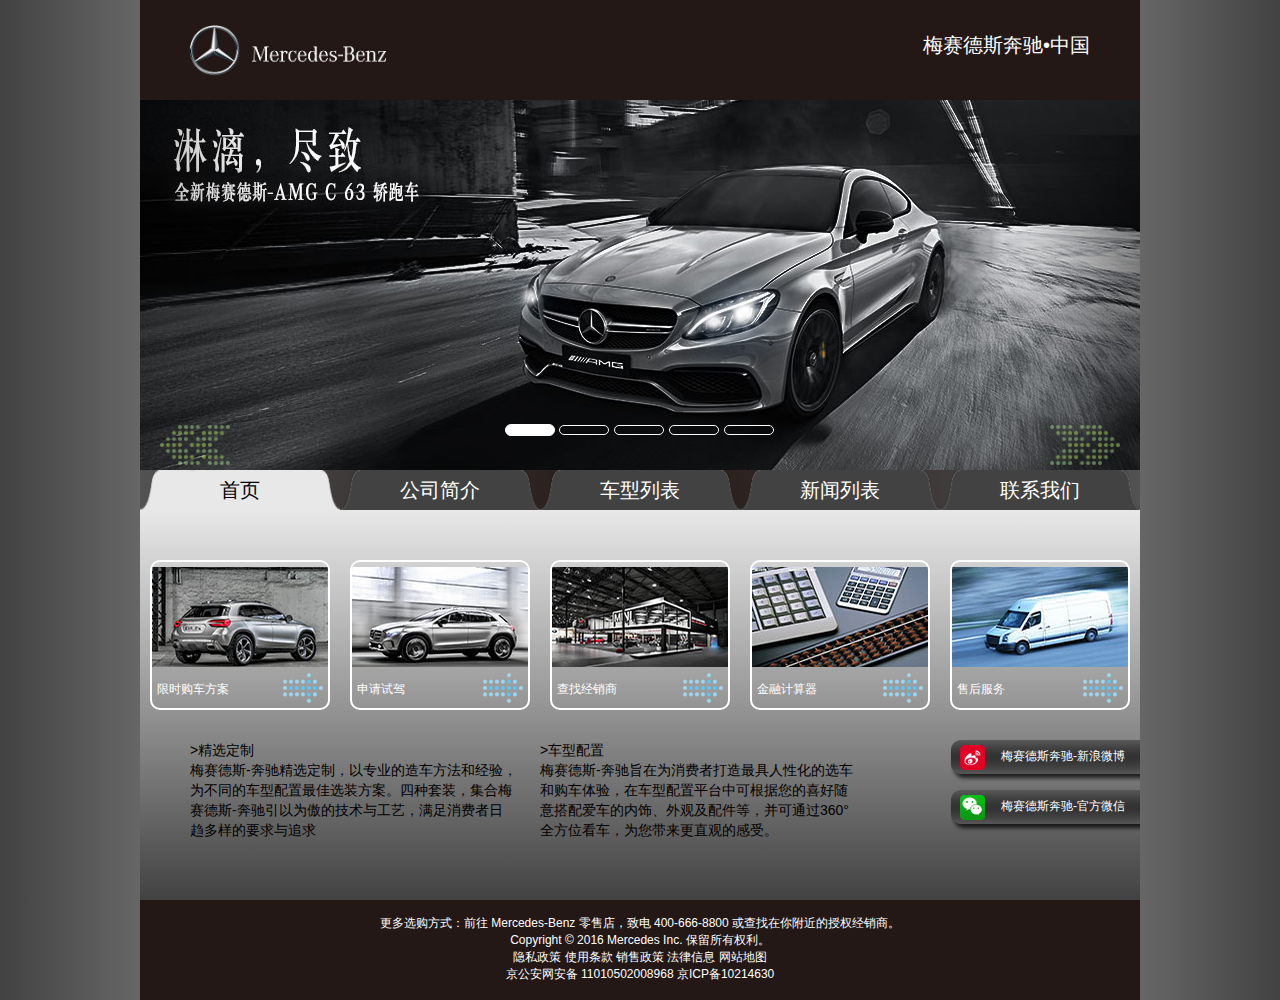
<file: index.html>
<!DOCTYPE html>
<html lang="en">
<head>
	<meta charset="UTF-8">
	<title>index</title>
	<link rel="stylesheet" type="text/css" href="Project1/css/reset.css">
	<script src="Project1/js/jquery.min.js" type="text/javascript" charset="utf-8"></script>
	<script src="Project1/js/bootstrap.min.js" type="text/javascript" charset="utf-8"></script>
	<script src="Project1/js/common.js" type="text/javascript" charset="utf-8"></script>
	<link rel="stylesheet" type="text/css" href="Project1/css/bootstrap.min.css"/>
	<link rel="stylesheet" type="text/css" href="Project1/css/common.css">
	<link rel="stylesheet" type="text/css" href="Project1/css/index.css">
	<style>
		.container{width: 100%;padding: 0;}
		.Mycontainer ul li a{text-decoration: none;}
		.content_index figure a{text-decoration: none;}
	</style>
	<script>
		$(function(){
			$('.main').animate({'opacity':'1'},600);
			$('.pics img').mouseover(function(){
				$(this).stop().animate({'margin-left':'-180px'},600).animate({'margin-left':'0px'},600);
			});
		});
	</script>
</head>
<body>
	<div class="main">
		<header><img src="Project1/imgs/logo/Logo.jpg"><h1>梅赛德斯奔驰•中国</h1></header>
		<div class="container">
			<div id="myCarousel" class="carousel slide" data-ride="carousel" data-interval="5000">
				<ol class="carousel-indicators">
					<li data-target="#myCarousel" data-slide-to="0" class="active"></li>
					<li data-target="#myCarousel" data-slide-to="1"></li>
					<li data-target="#myCarousel" data-slide-to="2"></li>
					<li data-target="#myCarousel" data-slide-to="3"></li>
					<li data-target="#myCarousel" data-slide-to="4"></li>
				</ol>
				<div class="carousel-inner">
					<div class="item active"><img src="Project1/imgs/main/pic1.jpg" alt="" />	
					</div>
					<div class="item"><img src="Project1/imgs/main/pic2.jpg" alt="" /></div>
					<div class="item"><img src="Project1/imgs/main/pic3.jpg" alt="" /></div>
					<div class="item"><img src="Project1/imgs/main/pic4.jpg" alt="" /></div>
					<div class="item"><img src="Project1/imgs/main/pic5.jpg" alt="" /></div>
				</div>
				<a class="carousel-control left" data-slide="prev" href="#myCarousel">
					<span id="span-l"></span>	
				</a>
				<a class="carousel-control right" data-slide="next" href="#myCarousel">
					<span id="span-r"></span>
				</a>
		</div>
	</div>
		<div class="Mycontainer">
			<ul>
				<li class="active"><a href="#">首页</a></li>
				<li><a href="Project1/html/about.html">公司简介</a></li>
				<li><a href="Project1/html/cars.html">车型列表</a></li>
				<li><a href="Project1/html/news.html">新闻列表</a></li>
				<li><a href="Project1/html/contact.html">联系我们</a></li>
			</ul>
			<div class="content_index">
				<div class="pics"><img src="Project1/imgs/main/Tab_Pic1.jpg">
					<p>限时购车方案</p>
					<span></span>
				</div>
				<div class="pics"><img src="Project1/imgs/main/Tab_Pic2.jpg">
					<p>申请试驾</p>
					<span></span>
				</div>
				<div class="pics"><img src="Project1/imgs/main/Tab_Pic3.jpg">
					<p>查找经销商</p>
					<span></span>
				</div>
				<div class="pics"><img src="Project1/imgs/main/Tab_Pic4.jpg">
					<p>金融计算器</p>
					<span></span>
				</div>
				<div class="pics"><img src="Project1/imgs/main/Tab_Pic5.jpg">
					<p>售后服务</p>
					<span></span>
				</div>
				<article>
					>精选定制<br>
					梅赛德斯-奔驰精选定制，以专业的造车方法和经验，<br>
					为不同的车型配置最佳选装方案。四种套装，集合梅<br>
					赛德斯-奔驰引以为傲的技术与工艺，满足消费者日<br>
					趋多样的要求与追求
				</article>
				<article>
					>车型配置<br>
					梅赛德斯-奔驰旨在为消费者打造最具人性化的选车<br>
					和购车体验，在车型配置平台中可根据您的喜好随<br>
					意搭配爱车的内饰、外观及配件等，并可通过360°<br>
					全方位看车，为您带来更直观的感受。
				</article>
				<figure><img src="Project1/imgs/logo/weibo.png"><a href="#">梅赛德斯奔驰-新浪微博</a></figure>
				<figure><img src="Project1/imgs/logo/weixin.png"><a href="#">梅赛德斯奔驰-官方微信</a></figure>
			</div>
		</div>
		<footer>
			更多选购方式：前往 Mercedes-Benz 零售店，致电 400-666-8800 或查找在你附近的授权经销商。<br>
						Copyright © 2016 Mercedes Inc. 保留所有权利。<br>
						隐私政策 使用条款 销售政策 法律信息 网站地图<br> 
						京公安网安备 11010502008968 京ICP备10214630
		</footer>
	</div>
</body>
</html>
</file>
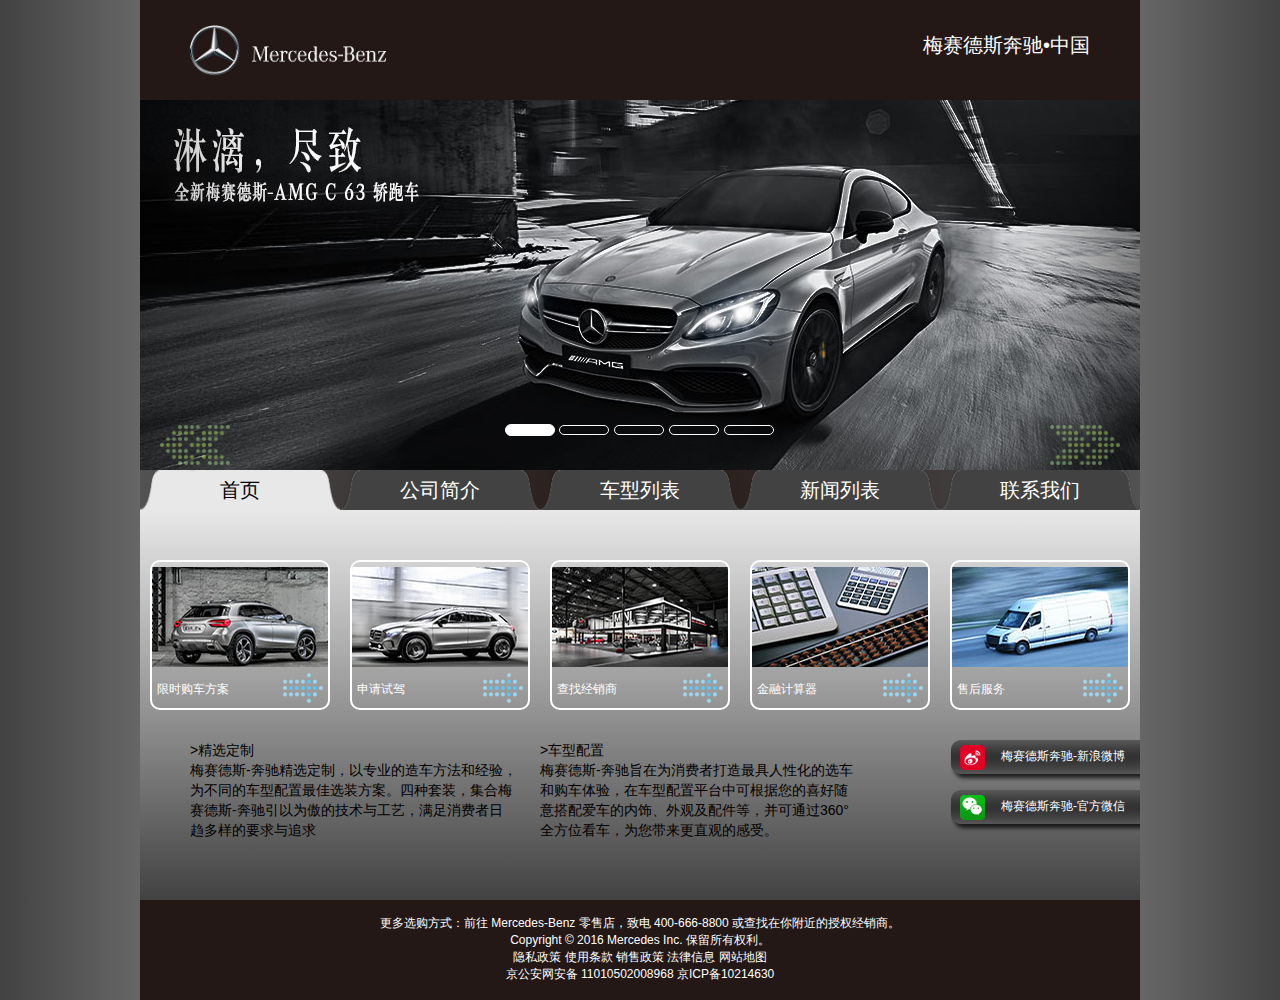
<file: Project1/html/index.html>
<!DOCTYPE html>
<html lang="en">
<head>
	<meta charset="UTF-8">
	<title>index</title>
	<link rel="stylesheet" type="text/css" href="../css/reset.css">
	<script src="../js/jquery.min.js" type="text/javascript" charset="utf-8"></script>
	<script src="../js/bootstrap.min.js" type="text/javascript" charset="utf-8"></script>
	<script src="../js/common.js" type="text/javascript" charset="utf-8"></script>
	<link rel="stylesheet" type="text/css" href="../css/bootstrap.min.css"/>
	<link rel="stylesheet" type="text/css" href="../css/common.css">
	<link rel="stylesheet" type="text/css" href="../css/index.css">
	<style>
		.container{width: 100%;padding: 0;}
		.Mycontainer ul li a{text-decoration: none;}
		.content_index figure a{text-decoration: none;}
	</style>
	<script>
		$(function(){
			$('.main').animate({'opacity':'1'},600);
			$('.pics img').mouseover(function(){
				$(this).stop().animate({'margin-left':'-180px'},600).animate({'margin-left':'0px'},600);
			});
		});
	</script>
</head>
<body>
	<div class="main">
		<header><img src="../imgs/logo/Logo.jpg"><h1>梅赛德斯奔驰•中国</h1></header>
		<div class="container">
			<div id="myCarousel" class="carousel slide" data-ride="carousel" data-interval="5000">
				<ol class="carousel-indicators">
					<li data-target="#myCarousel" data-slide-to="0" class="active"></li>
					<li data-target="#myCarousel" data-slide-to="1"></li>
					<li data-target="#myCarousel" data-slide-to="2"></li>
					<li data-target="#myCarousel" data-slide-to="3"></li>
					<li data-target="#myCarousel" data-slide-to="4"></li>
				</ol>
				<div class="carousel-inner">
					<div class="item active"><img src="../imgs/main/pic1.jpg" alt="" />	
					</div>
					<div class="item"><img src="../imgs/main/pic2.jpg" alt="" /></div>
					<div class="item"><img src="../imgs/main/pic3.jpg" alt="" /></div>
					<div class="item"><img src="../imgs/main/pic4.jpg" alt="" /></div>
					<div class="item"><img src="../imgs/main/pic5.jpg" alt="" /></div>
				</div>
				<a class="carousel-control left" data-slide="prev" href="#myCarousel">
					<span id="span-l"></span>	
				</a>
				<a class="carousel-control right" data-slide="next" href="#myCarousel">
					<span id="span-r"></span>
				</a>
		</div>
	</div>
		<div class="Mycontainer">
			<ul>
				<li class="active"><a href="index.html">首页</a></li>
				<li><a href="about.html">公司简介</a></li>
				<li><a href="cars.html">车型列表</a></li>
				<li><a href="news.html">新闻列表</a></li>
				<li><a href="contact.html">联系我们</a></li>
			</ul>
			<div class="content_index">
				<div class="pics"><img src="../imgs/main/Tab_Pic1.jpg">
					<p>限时购车方案</p>
					<span></span>
				</div>
				<div class="pics"><img src="../imgs/main/Tab_Pic2.jpg">
					<p>申请试驾</p>
					<span></span>
				</div>
				<div class="pics"><img src="../imgs/main/Tab_Pic3.jpg">
					<p>查找经销商</p>
					<span></span>
				</div>
				<div class="pics"><img src="../imgs/main/Tab_Pic4.jpg">
					<p>金融计算器</p>
					<span></span>
				</div>
				<div class="pics"><img src="../imgs/main/Tab_Pic5.jpg">
					<p>售后服务</p>
					<span></span>
				</div>
				<article>
					>精选定制<br>
					梅赛德斯-奔驰精选定制，以专业的造车方法和经验，<br>
					为不同的车型配置最佳选装方案。四种套装，集合梅<br>
					赛德斯-奔驰引以为傲的技术与工艺，满足消费者日<br>
					趋多样的要求与追求
				</article>
				<article>
					>车型配置<br>
					梅赛德斯-奔驰旨在为消费者打造最具人性化的选车<br>
					和购车体验，在车型配置平台中可根据您的喜好随<br>
					意搭配爱车的内饰、外观及配件等，并可通过360°<br>
					全方位看车，为您带来更直观的感受。
				</article>
				<figure><img src="../imgs/logo/weibo.png"><a href="#">梅赛德斯奔驰-新浪微博</a></figure>
				<figure><img src="../imgs/logo/weixin.png"><a href="#">梅赛德斯奔驰-官方微信</a></figure>
			</div>
		</div>
		<footer>
			更多选购方式：前往 Mercedes-Benz 零售店，致电 400-666-8800 或查找在你附近的授权经销商。<br>
						Copyright © 2016 Mercedes Inc. 保留所有权利。<br>
						隐私政策 使用条款 销售政策 法律信息 网站地图<br> 
						京公安网安备 11010502008968 京ICP备10214630
		</footer>
	</div>
</body>
</html>
</file>
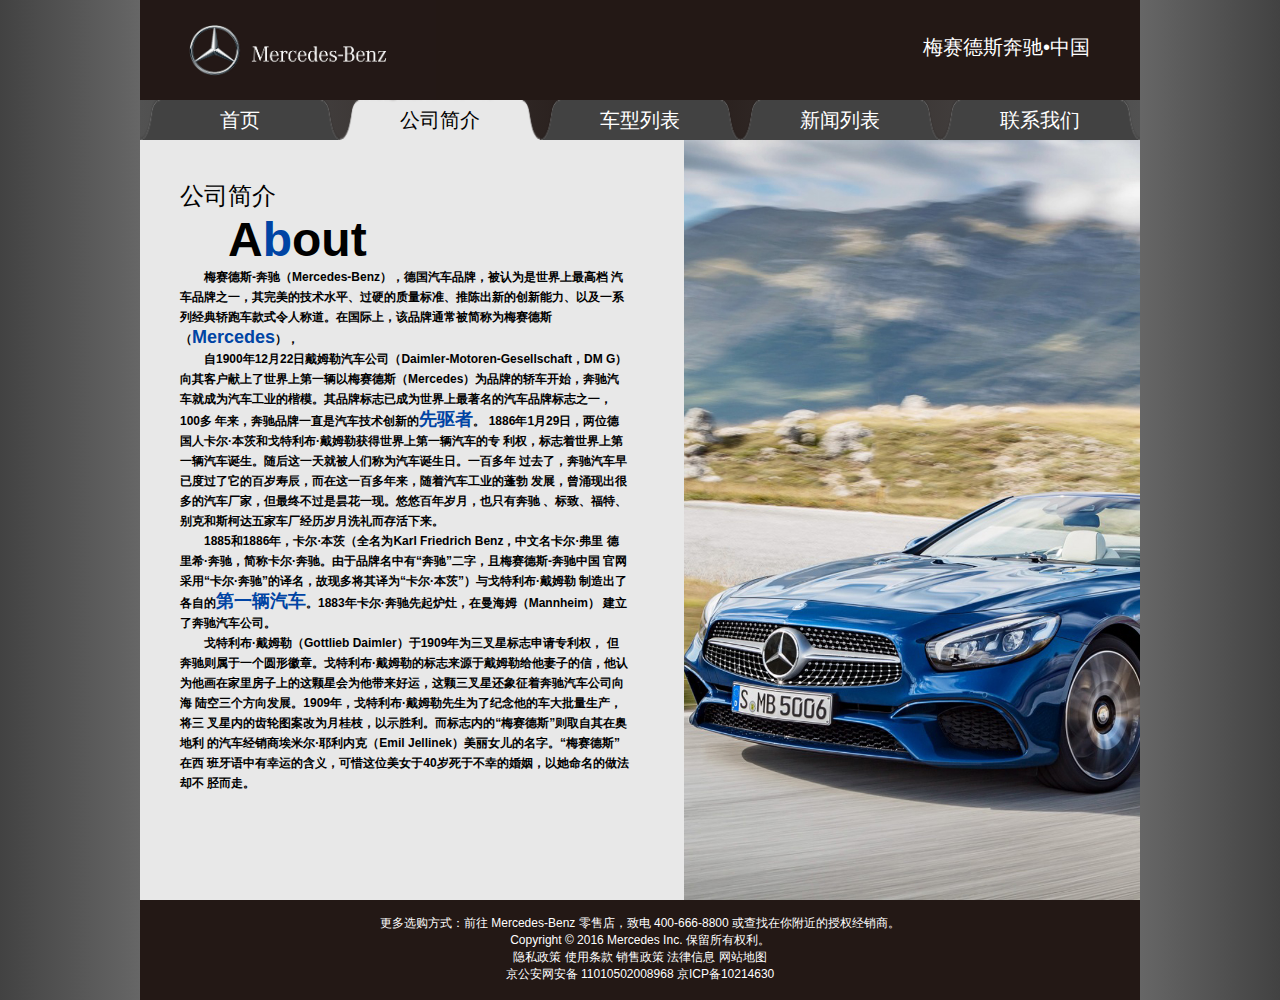
<file: Project1/html/about.html>
<!DOCTYPE html>
<html lang="en">
<head>
	<meta charset="UTF-8">
	<title>about</title>
	<link rel="stylesheet" type="text/css" href="../css/reset.css">
	<link rel="stylesheet" type="text/css" href="../css/common.css">
	<link rel="stylesheet" type="text/css" href="../css/about.css">
	<script src="../js/jquery.min.js" type="text/javascript" charset="utf-8"></script>
	<script src="../js/common.js" type="text/javascript"></script>
	<style type="text/css">
		.Mycontainer{width: 100%;position: absolute;top: 100px;z-index: 100;}
	</style>
</head>
<body>
	<div class="main">
		<header><img src="../imgs/logo/Logo.jpg"><h1>梅赛德斯奔驰•中国</h1></header>
		<div class="Mycontainer">
			<ul>
				<li><a href="index.html">首页</a></li>
				<li class="active"><a href="about.html">公司简介</a></li>
				<li><a href="cars.html">车型列表</a></li>
				<li><a href="news.html">新闻列表</a></li>
				<li><a href="contact.html">联系我们</a></li>
			</ul>
			<div id="about_content">
				<article class="left">
					<h2>公司简介</h2>
					<h1>A<span>b</span>out</h1>
					<p>
						梅赛德斯-奔驰（Mercedes-Benz），德国汽车品牌，被认为是世界上最高档
					汽车品牌之一，其完美的技术水平、过硬的质量标准、推陈出新的创新能力、以及一系
					列经典轿跑车款式令人称道。在国际上，该品牌通常被简称为梅赛德斯
					（<b>Mercedes</b>），</p>
					<p>自1900年12月22日戴姆勒汽车公司（Daimler-Motoren-Gesellschaft，DM
					G）向其客户献上了世界上第一辆以梅赛德斯（Mercedes）为品牌的轿车开始，奔驰汽
					车就成为汽车工业的楷模。其品牌标志已成为世界上最著名的汽车品牌标志之一，100多
					年来，奔驰品牌一直是汽车技术创新的<b>先驱者</b>。
					1886年1月29日，两位德国人卡尔·本茨和戈特利布·戴姆勒获得世界上第一辆汽车的专
					利权，标志着世界上第一辆汽车诞生。随后这一天就被人们称为汽车诞生日。一百多年
					过去了，奔驰汽车早已度过了它的百岁寿辰，而在这一百多年来，随着汽车工业的蓬勃
					发展，曾涌现出很多的汽车厂家，但最终不过是昙花一现。悠悠百年岁月，也只有奔驰
					、标致、福特、别克和斯柯达五家车厂经历岁月洗礼而存活下来。</p>
					<p>	1885和1886年，卡尔·本茨（全名为Karl Friedrich Benz，中文名卡尔·弗里
					德里希·奔驰，简称卡尔·奔驰。由于品牌名中有“奔驰”二字，且梅赛德斯-奔驰中国
					官网采用“卡尔·奔驰”的译名，故现多将其译为“卡尔·本茨”）与戈特利布·戴姆勒
					制造出了各自的<b>第一辆汽车</b>。1883年卡尔·奔驰先起炉灶，在曼海姆（Mannheim）
					建立了奔驰汽车公司。</p>
					<p>	戈特利布·戴姆勒（Gottlieb Daimler）于1909年为三叉星标志申请专利权，
					但奔驰则属于一个圆形徽章。戈特利布·戴姆勒的标志来源于戴姆勒给他妻子的信，他认
					为他画在家里房子上的这颗星会为他带来好运，这颗三叉星还象征着奔驰汽车公司向海
					陆空三个方向发展。1909年，戈特利布·戴姆勒先生为了纪念他的车大批量生产，将三
					叉星内的齿轮图案改为月桂枝，以示胜利。而标志内的“梅赛德斯”则取自其在奥地利
					的汽车经销商埃米尔·耶利内克（Emil Jellinek）美丽女儿的名字。“梅赛德斯”在西
					班牙语中有幸运的含义，可惜这位美女于40岁死于不幸的婚姻，以她命名的做法却不
					胫而走。
					</p>
				</article>
				<img src="../imgs/公司简介.jpg">
			</div>
		</div>
		<footer>
			更多选购方式：前往 Mercedes-Benz 零售店，致电 400-666-8800 或查找在你附近的授权经销商。<br>
						Copyright © 2016 Mercedes Inc. 保留所有权利。<br>
						隐私政策 使用条款 销售政策 法律信息 网站地图<br> 
						京公安网安备 11010502008968 京ICP备10214630
		</footer>
	</div>
</body>
</html>
</file>
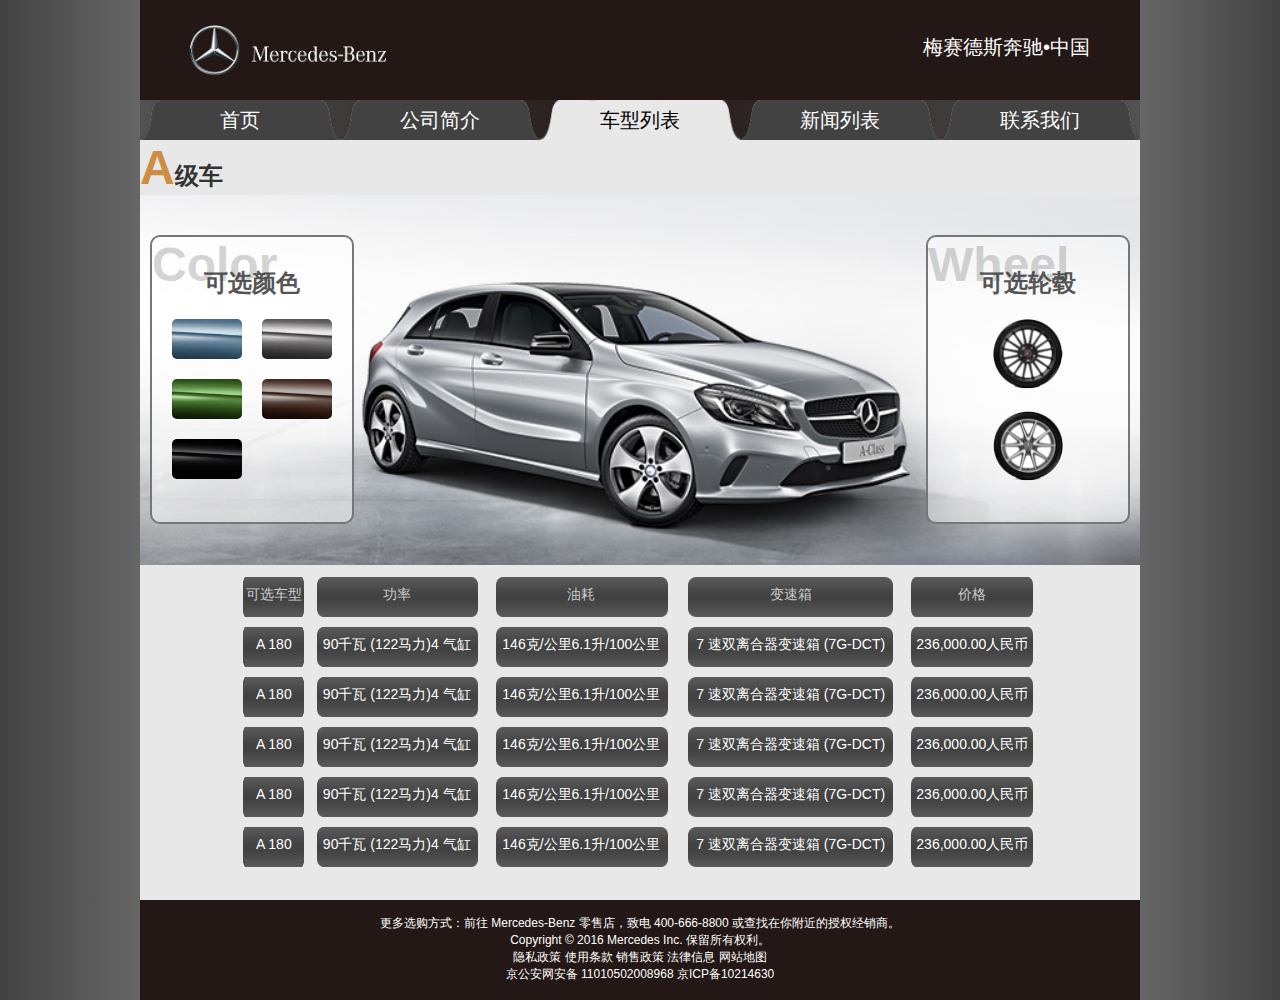
<file: Project1/html/car1.html>
<!DOCTYPE html>
<html lang="en">
<head>
	<meta charset="UTF-8">
	<title>cars-detail</title>
	<link rel="stylesheet" type="text/css" href="../css/reset.css">
	<link rel="stylesheet" type="text/css" href="../css/common.css">
	<link rel="stylesheet" type="text/css" href="../css/car1.css">
	<script src="../js/jquery.min.js" type="text/javascript" charset="utf-8"></script>
	<script src="../js/common.js" type="text/javascript"></script>
	<style type="text/css">
		.Mycontainer{width: 100%;position: absolute;top: 100px;z-index: 100;}
	</style>
	<style>
		.car{background-image: url(../imgs/product/product1.jpg);}
	</style>
</head>
<body>
	<div class="main">
		<header><img src="../imgs/logo/Logo.jpg"><h1>梅赛德斯奔驰•中国</h1></header>
		<div class="Mycontainer">
			<ul>
				<li><a href="index.html">首页</a></li>
				<li><a href="about.html">公司简介</a></li>
				<li class="active"><a href="cars.html">车型列表</a></li>
				<li><a href="news.html">新闻列表</a></li>
				<li><a href="contact.html">联系我们</a></li>
			</ul>
			<div class="content">
				<h1>A<b>级车</b></h1>
				<div class="car">
					<div class="left">
						<h2>Color</h2>
						<h3>可选颜色</h3>
						<img src="../imgs/product color/color1.jpg" alt="">
						<img src="../imgs/product color/color2.jpg" alt="">
						<img src="../imgs/product color/color3.jpg" alt="">
						<img src="../imgs/product color/color4.jpg" alt="">
						<img src="../imgs/product color/color5.jpg" alt="">
					</div>
					<div class="right">
						<h2>Wheel</h2>
						<h3>可选轮毂</h3>
						<img src="../imgs/product color/轮胎1.png">
						<img src="../imgs/product color/轮胎2.png">
					</div>
				</div>
				<table>
					<tr>
						<th>可选车型</th><th>功率</th><th>油耗</th><th>变速箱</th><th>价格</th>
					</tr>
					<tr>
						<td>A 180</td>
						<td>90千瓦 (122马力)4 气缸</td>
						<td>146克/公里6.1升/100公里</td>
						<td>7 速双离合器变速箱 (7G-DCT)</td>
						<td>236,000.00人民币</td>
					</tr>
					<tr>
						<td>A 180</td>
						<td>90千瓦 (122马力)4 气缸</td>
						<td>146克/公里6.1升/100公里</td>
						<td>7 速双离合器变速箱 (7G-DCT)</td>
						<td>236,000.00人民币</td>
					</tr>
					<tr>
						<td>A 180</td>
						<td>90千瓦 (122马力)4 气缸</td>
						<td>146克/公里6.1升/100公里</td>
						<td>7 速双离合器变速箱 (7G-DCT)</td>
						<td>236,000.00人民币</td>
					</tr>
					<tr>
						<td>A 180</td>
						<td>90千瓦 (122马力)4 气缸</td>
						<td>146克/公里6.1升/100公里</td>
						<td>7 速双离合器变速箱 (7G-DCT)</td>
						<td>236,000.00人民币</td>
					</tr>
					<tr>
						<td>A 180</td>
						<td>90千瓦 (122马力)4 气缸</td>
						<td>146克/公里6.1升/100公里</td>
						<td>7 速双离合器变速箱 (7G-DCT)</td>
						<td>236,000.00人民币</td>
					</tr>
				</table>
			</div>
		</div>
		<footer>
			更多选购方式：前往 Mercedes-Benz 零售店，致电 400-666-8800 或查找在你附近的授权经销商。<br>
						Copyright © 2016 Mercedes Inc. 保留所有权利。<br>
						隐私政策 使用条款 销售政策 法律信息 网站地图<br> 
						京公安网安备 11010502008968 京ICP备10214630
		</footer>
	</div>
</body>
</html>
</file>
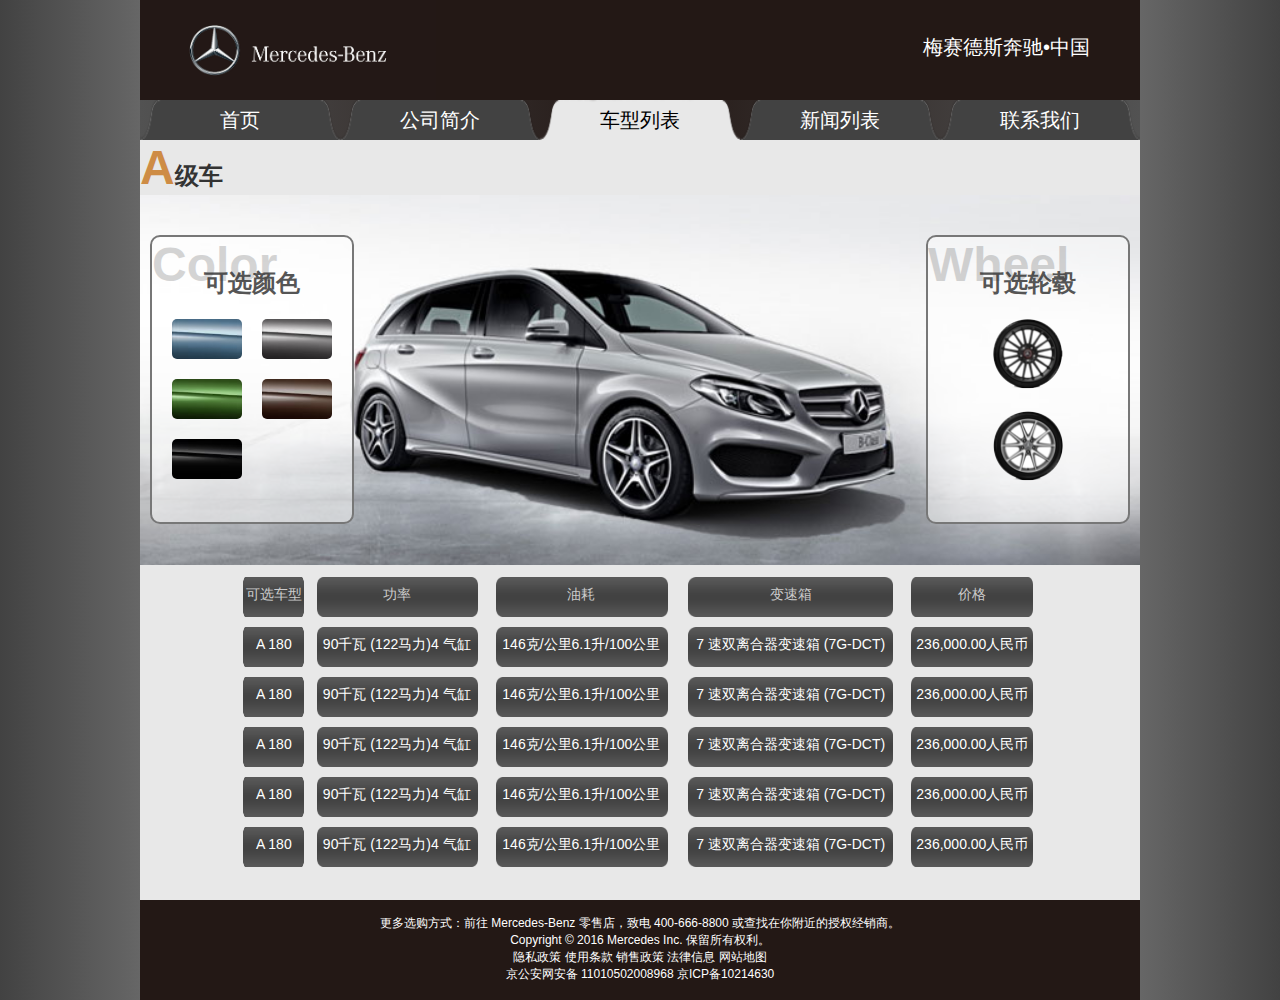
<file: Project1/html/car2.html>
<!DOCTYPE html>
<html lang="en">
<head>
	<meta charset="UTF-8">
	<title>cars-detail</title>
	<link rel="stylesheet" type="text/css" href="../css/reset.css">
	<link rel="stylesheet" type="text/css" href="../css/common.css">
	<link rel="stylesheet" type="text/css" href="../css/car1.css">
	<script src="../js/jquery.min.js" type="text/javascript" charset="utf-8"></script>
	<script src="../js/common.js" type="text/javascript"></script>
	<style type="text/css">
		.Mycontainer{width: 100%;position: absolute;top: 100px;z-index: 100;}
	</style>
	<style>
		.car{background-image: url(../imgs/product/product2.jpg);}
	</style>
</head>
<body>
	<div class="main">
		<header><img src="../imgs/logo/Logo.jpg"><h1>梅赛德斯奔驰•中国</h1></header>
		<div class="Mycontainer">
			<ul>
				<li><a href="index.html">首页</a></li>
				<li><a href="about.html">公司简介</a></li>
				<li class="active"><a href="cars.html">车型列表</a></li>
				<li><a href="news.html">新闻列表</a></li>
				<li><a href="contact.html">联系我们</a></li>
			</ul>
			<div class="content">
				<h1>A<b>级车</b></h1>
				<div class="car">
					<div class="left">
						<h2>Color</h2>
						<h3>可选颜色</h3>
						<img src="../imgs/product color/color1.jpg" alt="">
						<img src="../imgs/product color/color2.jpg" alt="">
						<img src="../imgs/product color/color3.jpg" alt="">
						<img src="../imgs/product color/color4.jpg" alt="">
						<img src="../imgs/product color/color5.jpg" alt="">
					</div>
					<div class="right">
						<h2>Wheel</h2>
						<h3>可选轮毂</h3>
						<img src="../imgs/product color/轮胎1.png">
						<img src="../imgs/product color/轮胎2.png">
					</div>
				</div>
				<table>
					<tr>
						<th>可选车型</th><th>功率</th><th>油耗</th><th>变速箱</th><th>价格</th>
					</tr>
					<tr>
						<td>A 180</td>
						<td>90千瓦 (122马力)4 气缸</td>
						<td>146克/公里6.1升/100公里</td>
						<td>7 速双离合器变速箱 (7G-DCT)</td>
						<td>236,000.00人民币</td>
					</tr>
					<tr>
						<td>A 180</td>
						<td>90千瓦 (122马力)4 气缸</td>
						<td>146克/公里6.1升/100公里</td>
						<td>7 速双离合器变速箱 (7G-DCT)</td>
						<td>236,000.00人民币</td>
					</tr>
					<tr>
						<td>A 180</td>
						<td>90千瓦 (122马力)4 气缸</td>
						<td>146克/公里6.1升/100公里</td>
						<td>7 速双离合器变速箱 (7G-DCT)</td>
						<td>236,000.00人民币</td>
					</tr>
					<tr>
						<td>A 180</td>
						<td>90千瓦 (122马力)4 气缸</td>
						<td>146克/公里6.1升/100公里</td>
						<td>7 速双离合器变速箱 (7G-DCT)</td>
						<td>236,000.00人民币</td>
					</tr>
					<tr>
						<td>A 180</td>
						<td>90千瓦 (122马力)4 气缸</td>
						<td>146克/公里6.1升/100公里</td>
						<td>7 速双离合器变速箱 (7G-DCT)</td>
						<td>236,000.00人民币</td>
					</tr>
				</table>
			</div>
		</div>
		<footer>
			更多选购方式：前往 Mercedes-Benz 零售店，致电 400-666-8800 或查找在你附近的授权经销商。<br>
						Copyright © 2016 Mercedes Inc. 保留所有权利。<br>
						隐私政策 使用条款 销售政策 法律信息 网站地图<br> 
						京公安网安备 11010502008968 京ICP备10214630
		</footer>
	</div>
</body>
</html>
</file>
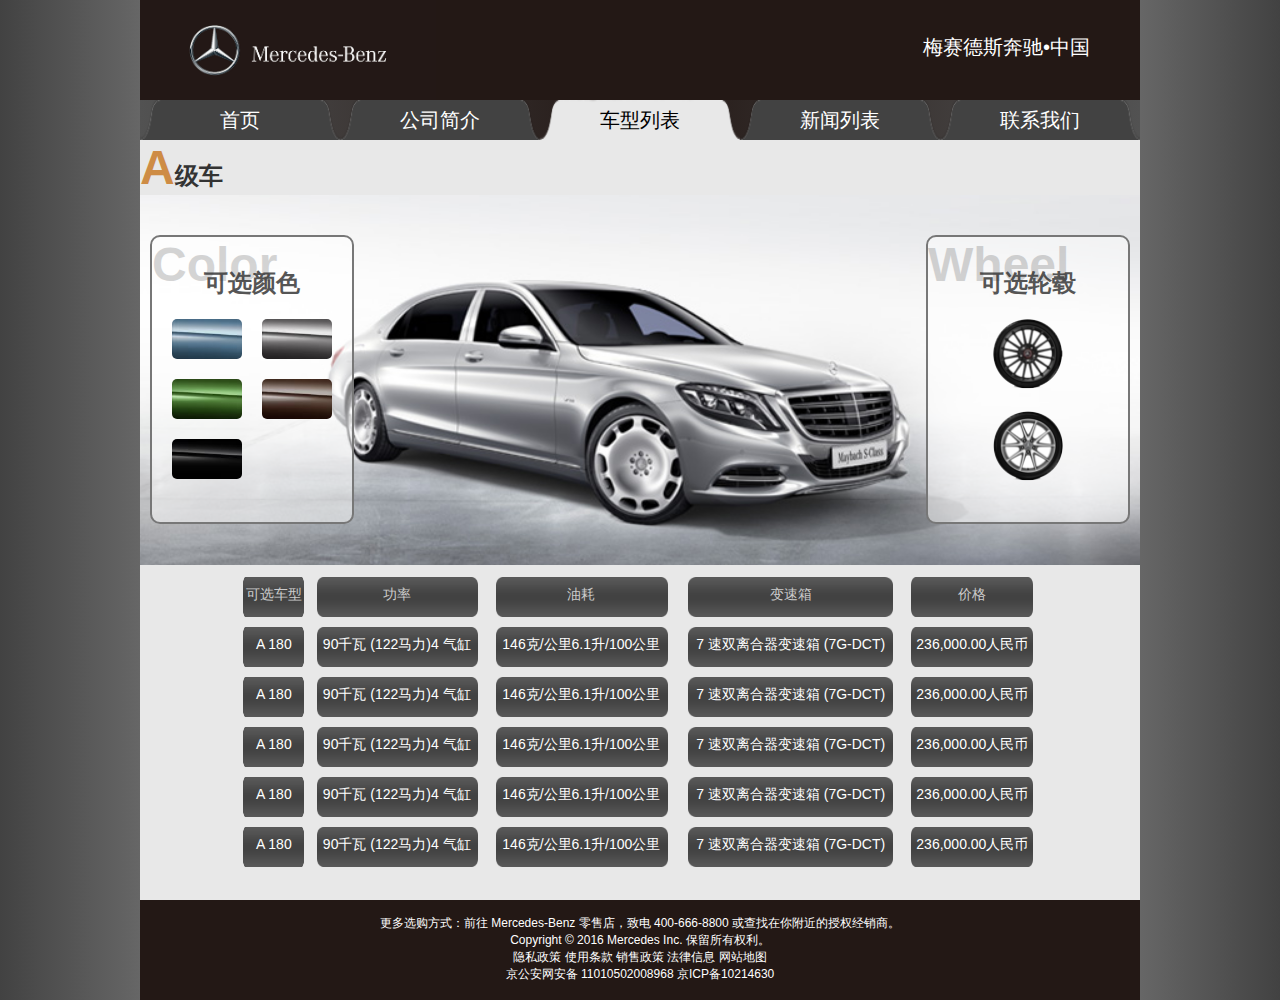
<file: Project1/html/car3.html>
<!DOCTYPE html>
<html lang="en">
<head>
	<meta charset="UTF-8">
	<title>cars-detail</title>
	<link rel="stylesheet" type="text/css" href="../css/reset.css">
	<link rel="stylesheet" type="text/css" href="../css/common.css">
	<link rel="stylesheet" type="text/css" href="../css/car1.css">
	<script src="../js/jquery.min.js" type="text/javascript" charset="utf-8"></script>
	<script src="../js/common.js" type="text/javascript"></script>
	<style type="text/css">
		.Mycontainer{width: 100%;position: absolute;top: 100px;z-index: 100;}
	</style>
	<style>
		.car{background-image: url(../imgs/product/product3.jpg);}
	</style>
</head>
<body>
	<div class="main">
		<header><img src="../imgs/logo/Logo.jpg"><h1>梅赛德斯奔驰•中国</h1></header>
		<div class="Mycontainer">
			<ul>
				<li><a href="index.html">首页</a></li>
				<li><a href="about.html">公司简介</a></li>
				<li class="active"><a href="cars.html">车型列表</a></li>
				<li><a href="news.html">新闻列表</a></li>
				<li><a href="contact.html">联系我们</a></li>
			</ul>
			<div class="content">
				<h1>A<b>级车</b></h1>
				<div class="car">
					<div class="left">
						<h2>Color</h2>
						<h3>可选颜色</h3>
						<img src="../imgs/product color/color1.jpg" alt="">
						<img src="../imgs/product color/color2.jpg" alt="">
						<img src="../imgs/product color/color3.jpg" alt="">
						<img src="../imgs/product color/color4.jpg" alt="">
						<img src="../imgs/product color/color5.jpg" alt="">
					</div>
					<div class="right">
						<h2>Wheel</h2>
						<h3>可选轮毂</h3>
						<img src="../imgs/product color/轮胎1.png">
						<img src="../imgs/product color/轮胎2.png">
					</div>
				</div>
				<table>
					<tr>
						<th>可选车型</th><th>功率</th><th>油耗</th><th>变速箱</th><th>价格</th>
					</tr>
					<tr>
						<td>A 180</td>
						<td>90千瓦 (122马力)4 气缸</td>
						<td>146克/公里6.1升/100公里</td>
						<td>7 速双离合器变速箱 (7G-DCT)</td>
						<td>236,000.00人民币</td>
					</tr>
					<tr>
						<td>A 180</td>
						<td>90千瓦 (122马力)4 气缸</td>
						<td>146克/公里6.1升/100公里</td>
						<td>7 速双离合器变速箱 (7G-DCT)</td>
						<td>236,000.00人民币</td>
					</tr>
					<tr>
						<td>A 180</td>
						<td>90千瓦 (122马力)4 气缸</td>
						<td>146克/公里6.1升/100公里</td>
						<td>7 速双离合器变速箱 (7G-DCT)</td>
						<td>236,000.00人民币</td>
					</tr>
					<tr>
						<td>A 180</td>
						<td>90千瓦 (122马力)4 气缸</td>
						<td>146克/公里6.1升/100公里</td>
						<td>7 速双离合器变速箱 (7G-DCT)</td>
						<td>236,000.00人民币</td>
					</tr>
					<tr>
						<td>A 180</td>
						<td>90千瓦 (122马力)4 气缸</td>
						<td>146克/公里6.1升/100公里</td>
						<td>7 速双离合器变速箱 (7G-DCT)</td>
						<td>236,000.00人民币</td>
					</tr>
				</table>
			</div>
		</div>
		<footer>
			更多选购方式：前往 Mercedes-Benz 零售店，致电 400-666-8800 或查找在你附近的授权经销商。<br>
						Copyright © 2016 Mercedes Inc. 保留所有权利。<br>
						隐私政策 使用条款 销售政策 法律信息 网站地图<br> 
						京公安网安备 11010502008968 京ICP备10214630
		</footer>
	</div>
</body>
</html>
</file>
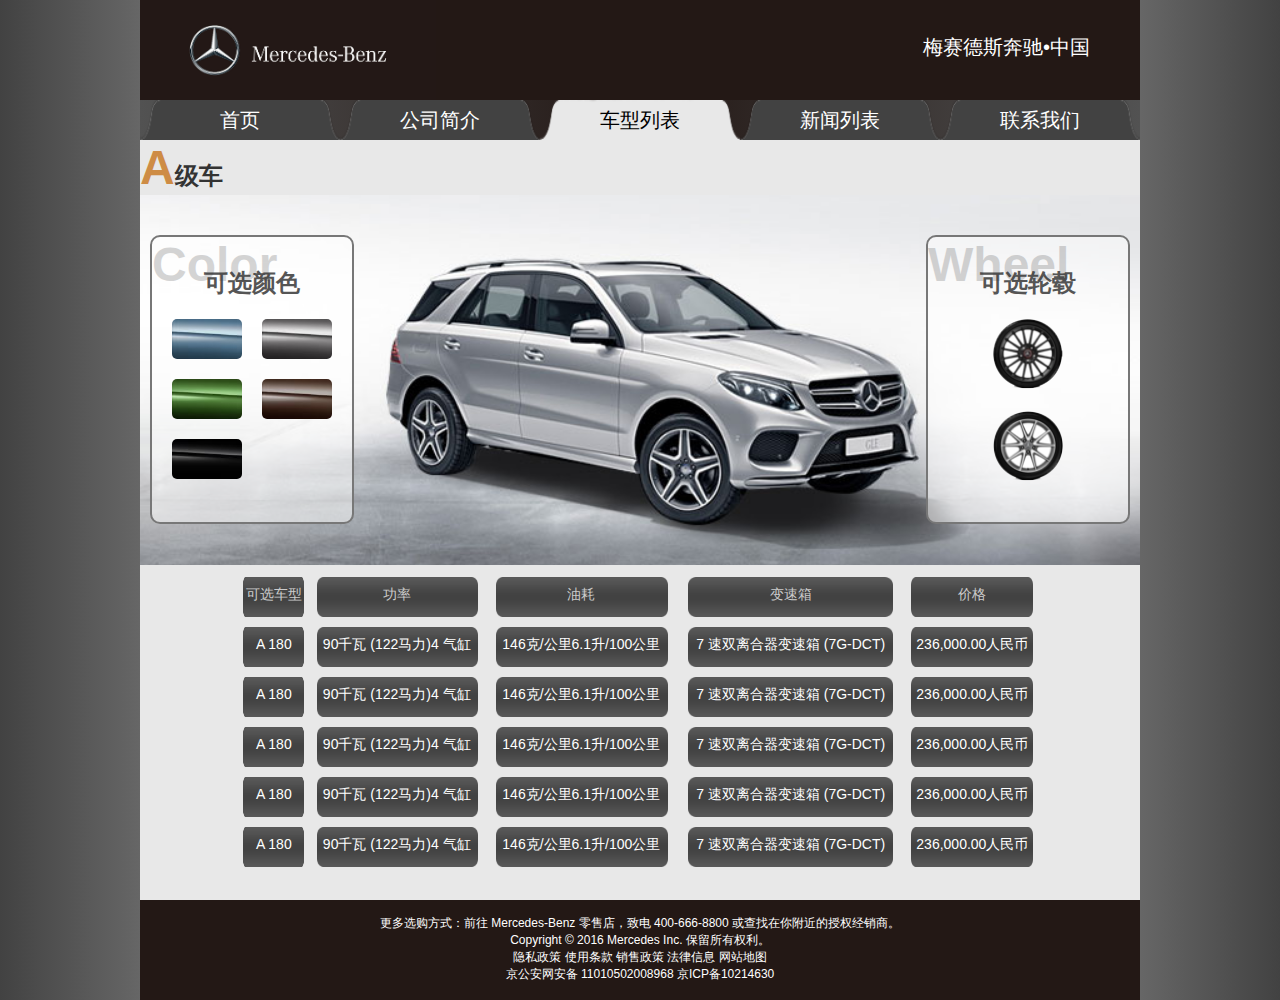
<file: Project1/html/car4.html>
<!DOCTYPE html>
<html lang="en">
<head>
	<meta charset="UTF-8">
	<title>cars-detail</title>
	<link rel="stylesheet" type="text/css" href="../css/reset.css">
	<link rel="stylesheet" type="text/css" href="../css/common.css">
	<link rel="stylesheet" type="text/css" href="../css/car1.css">
	<script src="../js/jquery.min.js" type="text/javascript" charset="utf-8"></script>
	<script src="../js/common.js" type="text/javascript"></script>
	<style type="text/css">
		.Mycontainer{width: 100%;position: absolute;top: 100px;z-index: 100;}
	</style>
	<style>
		.car{background-image: url(../imgs/product/product4.jpg);}
	</style>
</head>
<body>
	<div class="main">
		<header><img src="../imgs/logo/Logo.jpg"><h1>梅赛德斯奔驰•中国</h1></header>
		<div class="Mycontainer">
			<ul>
				<li><a href="index.html">首页</a></li>
				<li><a href="about.html">公司简介</a></li>
				<li class="active"><a href="cars.html">车型列表</a></li>
				<li><a href="news.html">新闻列表</a></li>
				<li><a href="contact.html">联系我们</a></li>
			</ul>
			<div class="content">
				<h1>A<b>级车</b></h1>
				<div class="car">
					<div class="left">
						<h2>Color</h2>
						<h3>可选颜色</h3>
						<img src="../imgs/product color/color1.jpg" alt="">
						<img src="../imgs/product color/color2.jpg" alt="">
						<img src="../imgs/product color/color3.jpg" alt="">
						<img src="../imgs/product color/color4.jpg" alt="">
						<img src="../imgs/product color/color5.jpg" alt="">
					</div>
					<div class="right">
						<h2>Wheel</h2>
						<h3>可选轮毂</h3>
						<img src="../imgs/product color/轮胎1.png">
						<img src="../imgs/product color/轮胎2.png">
					</div>
				</div>
				<table>
					<tr>
						<th>可选车型</th><th>功率</th><th>油耗</th><th>变速箱</th><th>价格</th>
					</tr>
					<tr>
						<td>A 180</td>
						<td>90千瓦 (122马力)4 气缸</td>
						<td>146克/公里6.1升/100公里</td>
						<td>7 速双离合器变速箱 (7G-DCT)</td>
						<td>236,000.00人民币</td>
					</tr>
					<tr>
						<td>A 180</td>
						<td>90千瓦 (122马力)4 气缸</td>
						<td>146克/公里6.1升/100公里</td>
						<td>7 速双离合器变速箱 (7G-DCT)</td>
						<td>236,000.00人民币</td>
					</tr>
					<tr>
						<td>A 180</td>
						<td>90千瓦 (122马力)4 气缸</td>
						<td>146克/公里6.1升/100公里</td>
						<td>7 速双离合器变速箱 (7G-DCT)</td>
						<td>236,000.00人民币</td>
					</tr>
					<tr>
						<td>A 180</td>
						<td>90千瓦 (122马力)4 气缸</td>
						<td>146克/公里6.1升/100公里</td>
						<td>7 速双离合器变速箱 (7G-DCT)</td>
						<td>236,000.00人民币</td>
					</tr>
					<tr>
						<td>A 180</td>
						<td>90千瓦 (122马力)4 气缸</td>
						<td>146克/公里6.1升/100公里</td>
						<td>7 速双离合器变速箱 (7G-DCT)</td>
						<td>236,000.00人民币</td>
					</tr>
				</table>
			</div>
		</div>
		<footer>
			更多选购方式：前往 Mercedes-Benz 零售店，致电 400-666-8800 或查找在你附近的授权经销商。<br>
						Copyright © 2016 Mercedes Inc. 保留所有权利。<br>
						隐私政策 使用条款 销售政策 法律信息 网站地图<br> 
						京公安网安备 11010502008968 京ICP备10214630
		</footer>
	</div>
</body>
</html>
</file>
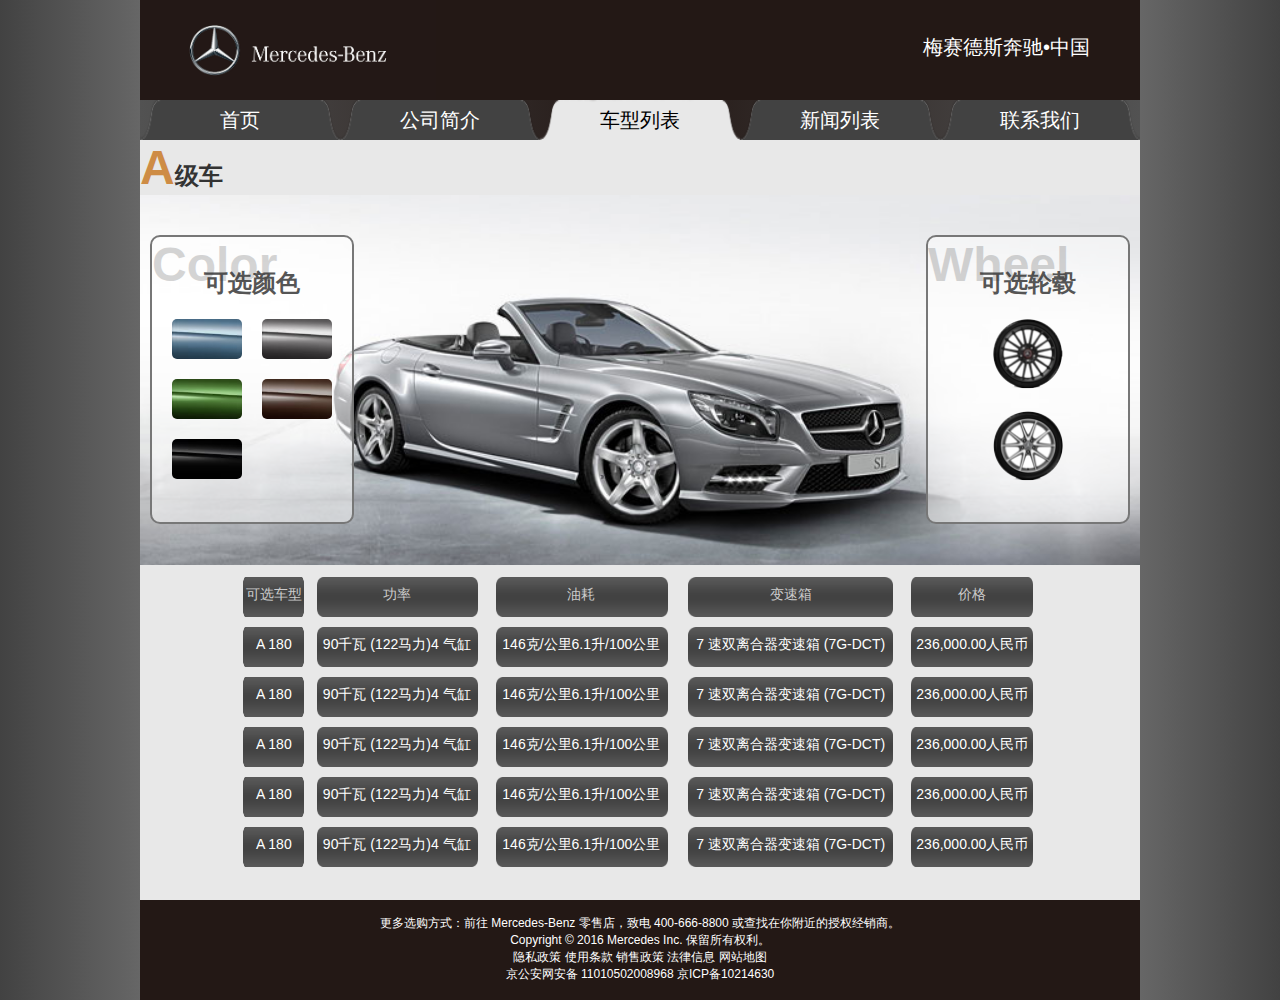
<file: Project1/html/car5.html>
<!DOCTYPE html>
<html lang="en">
<head>
	<meta charset="UTF-8">
	<title>cars-detail</title>
	<link rel="stylesheet" type="text/css" href="../css/reset.css">
	<link rel="stylesheet" type="text/css" href="../css/common.css">
	<link rel="stylesheet" type="text/css" href="../css/car1.css">
	<script src="../js/jquery.min.js" type="text/javascript" charset="utf-8"></script>
	<script src="../js/common.js" type="text/javascript"></script>
	<style type="text/css">
		.Mycontainer{width: 100%;position: absolute;top: 100px;z-index: 100;}
	</style>
	<style>
		.car{background-image: url(../imgs/product/product5.jpg);}
	</style>
</head>
<body>
	<div class="main">
		<header><img src="../imgs/logo/Logo.jpg"><h1>梅赛德斯奔驰•中国</h1></header>
		<div class="Mycontainer">
			<ul>
				<li><a href="index.html">首页</a></li>
				<li><a href="about.html">公司简介</a></li>
				<li class="active"><a href="cars.html">车型列表</a></li>
				<li><a href="news.html">新闻列表</a></li>
				<li><a href="contact.html">联系我们</a></li>
			</ul>
			<div class="content">
				<h1>A<b>级车</b></h1>
				<div class="car">
					<div class="left">
						<h2>Color</h2>
						<h3>可选颜色</h3>
						<img src="../imgs/product color/color1.jpg" alt="">
						<img src="../imgs/product color/color2.jpg" alt="">
						<img src="../imgs/product color/color3.jpg" alt="">
						<img src="../imgs/product color/color4.jpg" alt="">
						<img src="../imgs/product color/color5.jpg" alt="">
					</div>
					<div class="right">
						<h2>Wheel</h2>
						<h3>可选轮毂</h3>
						<img src="../imgs/product color/轮胎1.png">
						<img src="../imgs/product color/轮胎2.png">
					</div>
				</div>
				<table>
					<tr>
						<th>可选车型</th><th>功率</th><th>油耗</th><th>变速箱</th><th>价格</th>
					</tr>
					<tr>
						<td>A 180</td>
						<td>90千瓦 (122马力)4 气缸</td>
						<td>146克/公里6.1升/100公里</td>
						<td>7 速双离合器变速箱 (7G-DCT)</td>
						<td>236,000.00人民币</td>
					</tr>
					<tr>
						<td>A 180</td>
						<td>90千瓦 (122马力)4 气缸</td>
						<td>146克/公里6.1升/100公里</td>
						<td>7 速双离合器变速箱 (7G-DCT)</td>
						<td>236,000.00人民币</td>
					</tr>
					<tr>
						<td>A 180</td>
						<td>90千瓦 (122马力)4 气缸</td>
						<td>146克/公里6.1升/100公里</td>
						<td>7 速双离合器变速箱 (7G-DCT)</td>
						<td>236,000.00人民币</td>
					</tr>
					<tr>
						<td>A 180</td>
						<td>90千瓦 (122马力)4 气缸</td>
						<td>146克/公里6.1升/100公里</td>
						<td>7 速双离合器变速箱 (7G-DCT)</td>
						<td>236,000.00人民币</td>
					</tr>
					<tr>
						<td>A 180</td>
						<td>90千瓦 (122马力)4 气缸</td>
						<td>146克/公里6.1升/100公里</td>
						<td>7 速双离合器变速箱 (7G-DCT)</td>
						<td>236,000.00人民币</td>
					</tr>
				</table>
			</div>
		</div>
		<footer>
			更多选购方式：前往 Mercedes-Benz 零售店，致电 400-666-8800 或查找在你附近的授权经销商。<br>
						Copyright © 2016 Mercedes Inc. 保留所有权利。<br>
						隐私政策 使用条款 销售政策 法律信息 网站地图<br> 
						京公安网安备 11010502008968 京ICP备10214630
		</footer>
	</div>
</body>
</html>
</file>
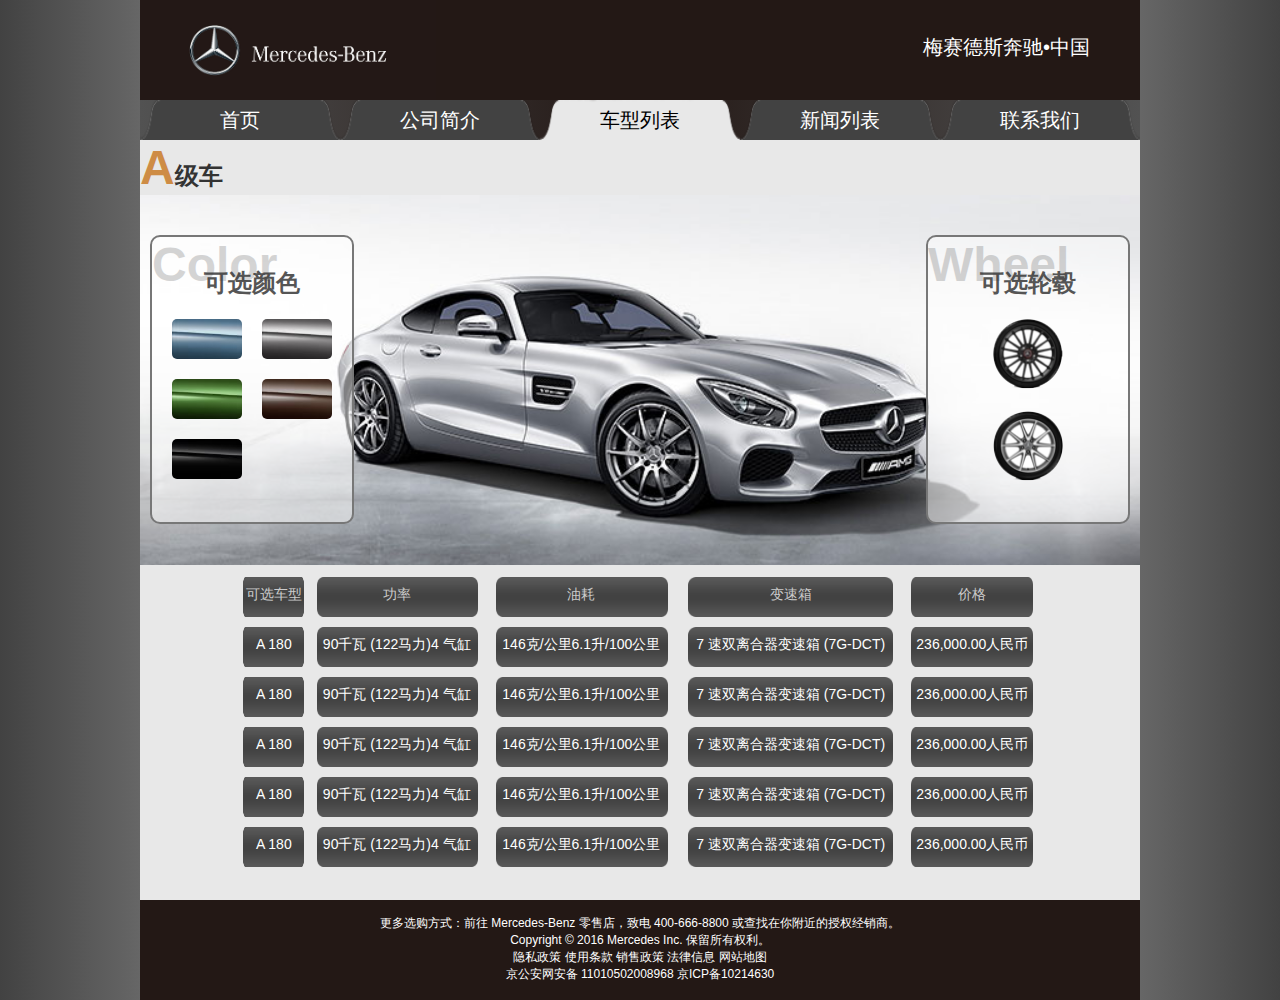
<file: Project1/html/car6.html>
<!DOCTYPE html>
<html lang="en">
<head>
	<meta charset="UTF-8">
	<title>cars-detail</title>
	<link rel="stylesheet" type="text/css" href="../css/reset.css">
	<link rel="stylesheet" type="text/css" href="../css/common.css">
	<link rel="stylesheet" type="text/css" href="../css/car1.css">
	<script src="../js/jquery.min.js" type="text/javascript" charset="utf-8"></script>
	<script src="../js/common.js" type="text/javascript"></script>
	<style type="text/css">
		.Mycontainer{width: 100%;position: absolute;top: 100px;z-index: 100;}
	</style>
	<style>
		.car{background-image: url(../imgs/product/product6.jpg);}
	</style>
</head>
<body>
	<div class="main">
		<header><img src="../imgs/logo/Logo.jpg"><h1>梅赛德斯奔驰•中国</h1></header>
		<div class="Mycontainer">
			<ul>
				<li><a href="index.html">首页</a></li>
				<li><a href="about.html">公司简介</a></li>
				<li class="active"><a href="cars.html">车型列表</a></li>
				<li><a href="news.html">新闻列表</a></li>
				<li><a href="contact.html">联系我们</a></li>
			</ul>
			<div class="content">
				<h1>A<b>级车</b></h1>
				<div class="car">
					<div class="left">
						<h2>Color</h2>
						<h3>可选颜色</h3>
						<img src="../imgs/product color/color1.jpg" alt="">
						<img src="../imgs/product color/color2.jpg" alt="">
						<img src="../imgs/product color/color3.jpg" alt="">
						<img src="../imgs/product color/color4.jpg" alt="">
						<img src="../imgs/product color/color5.jpg" alt="">
					</div>
					<div class="right">
						<h2>Wheel</h2>
						<h3>可选轮毂</h3>
						<img src="../imgs/product color/轮胎1.png">
						<img src="../imgs/product color/轮胎2.png">
					</div>
				</div>
				<table>
					<tr>
						<th>可选车型</th><th>功率</th><th>油耗</th><th>变速箱</th><th>价格</th>
					</tr>
					<tr>
						<td>A 180</td>
						<td>90千瓦 (122马力)4 气缸</td>
						<td>146克/公里6.1升/100公里</td>
						<td>7 速双离合器变速箱 (7G-DCT)</td>
						<td>236,000.00人民币</td>
					</tr>
					<tr>
						<td>A 180</td>
						<td>90千瓦 (122马力)4 气缸</td>
						<td>146克/公里6.1升/100公里</td>
						<td>7 速双离合器变速箱 (7G-DCT)</td>
						<td>236,000.00人民币</td>
					</tr>
					<tr>
						<td>A 180</td>
						<td>90千瓦 (122马力)4 气缸</td>
						<td>146克/公里6.1升/100公里</td>
						<td>7 速双离合器变速箱 (7G-DCT)</td>
						<td>236,000.00人民币</td>
					</tr>
					<tr>
						<td>A 180</td>
						<td>90千瓦 (122马力)4 气缸</td>
						<td>146克/公里6.1升/100公里</td>
						<td>7 速双离合器变速箱 (7G-DCT)</td>
						<td>236,000.00人民币</td>
					</tr>
					<tr>
						<td>A 180</td>
						<td>90千瓦 (122马力)4 气缸</td>
						<td>146克/公里6.1升/100公里</td>
						<td>7 速双离合器变速箱 (7G-DCT)</td>
						<td>236,000.00人民币</td>
					</tr>
				</table>
			</div>
		</div>
		<footer>
			更多选购方式：前往 Mercedes-Benz 零售店，致电 400-666-8800 或查找在你附近的授权经销商。<br>
						Copyright © 2016 Mercedes Inc. 保留所有权利。<br>
						隐私政策 使用条款 销售政策 法律信息 网站地图<br> 
						京公安网安备 11010502008968 京ICP备10214630
		</footer>
	</div>
</body>
</html>
</file>
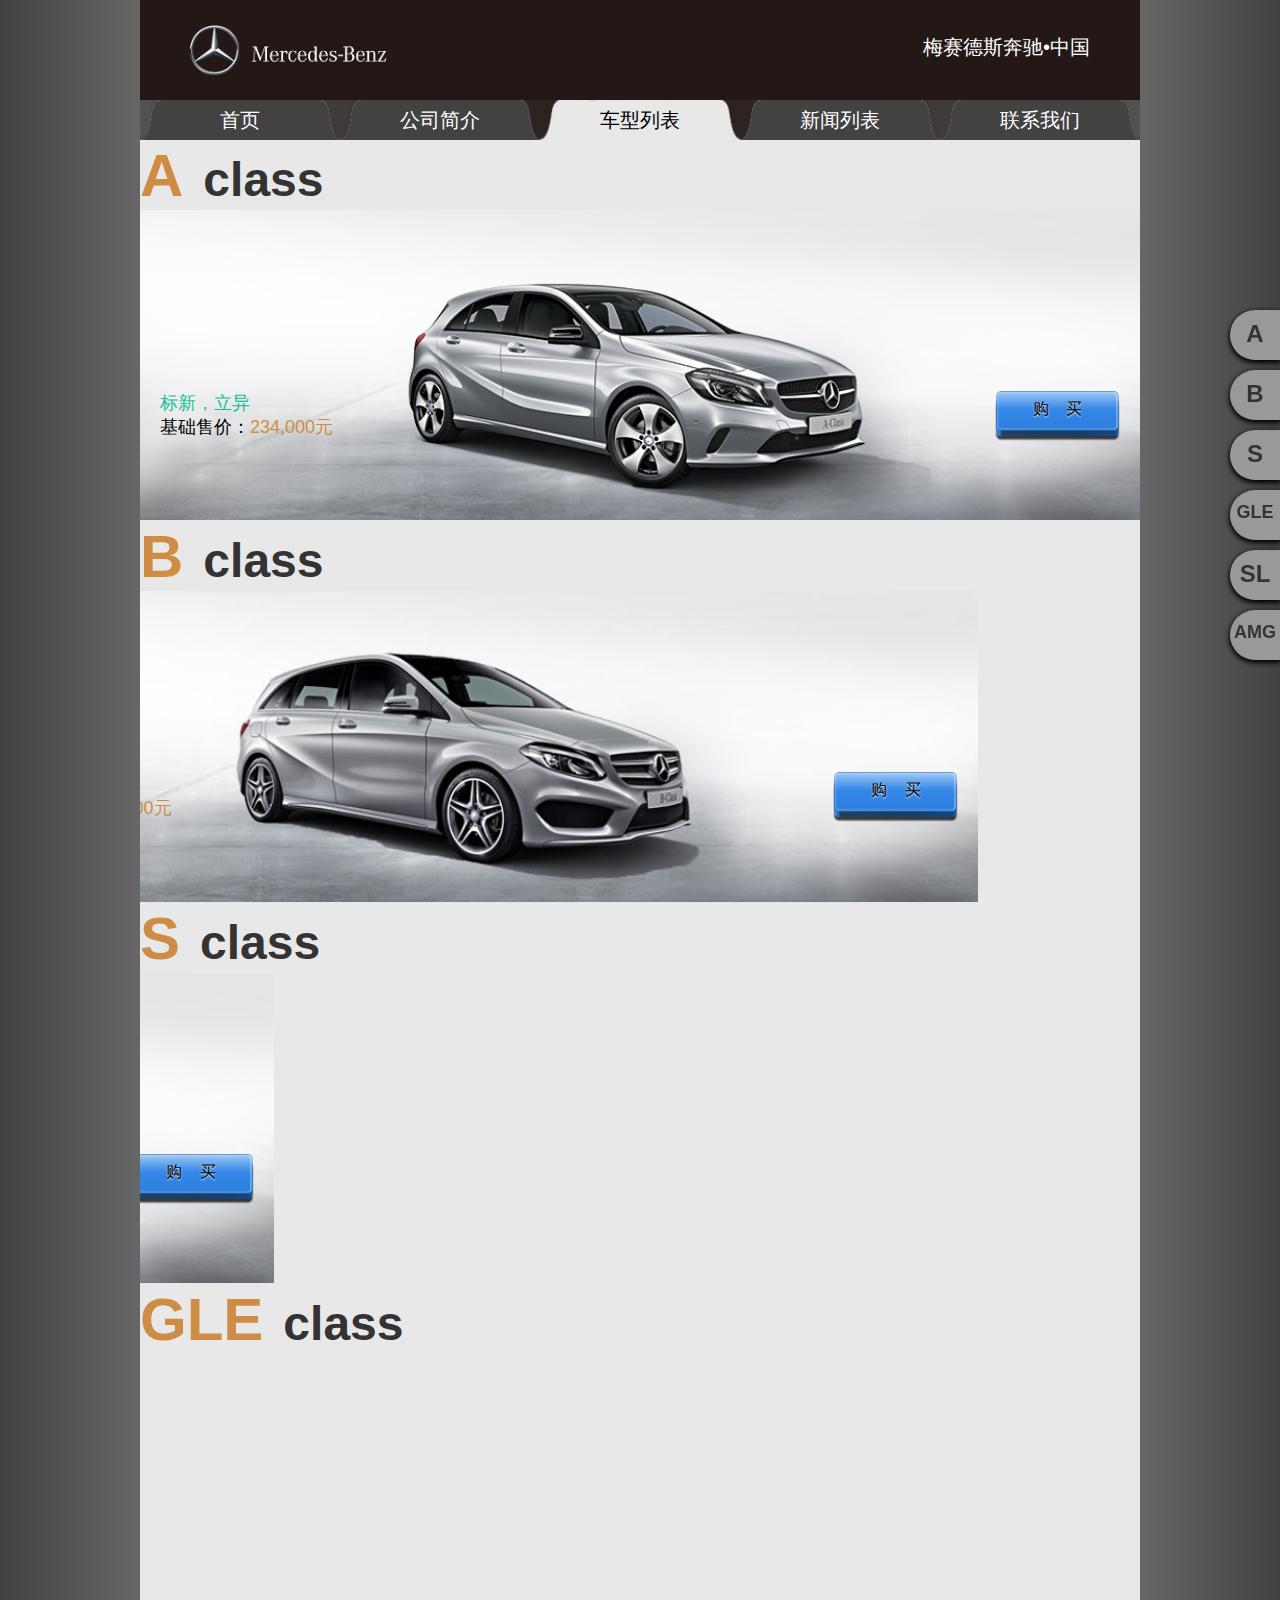
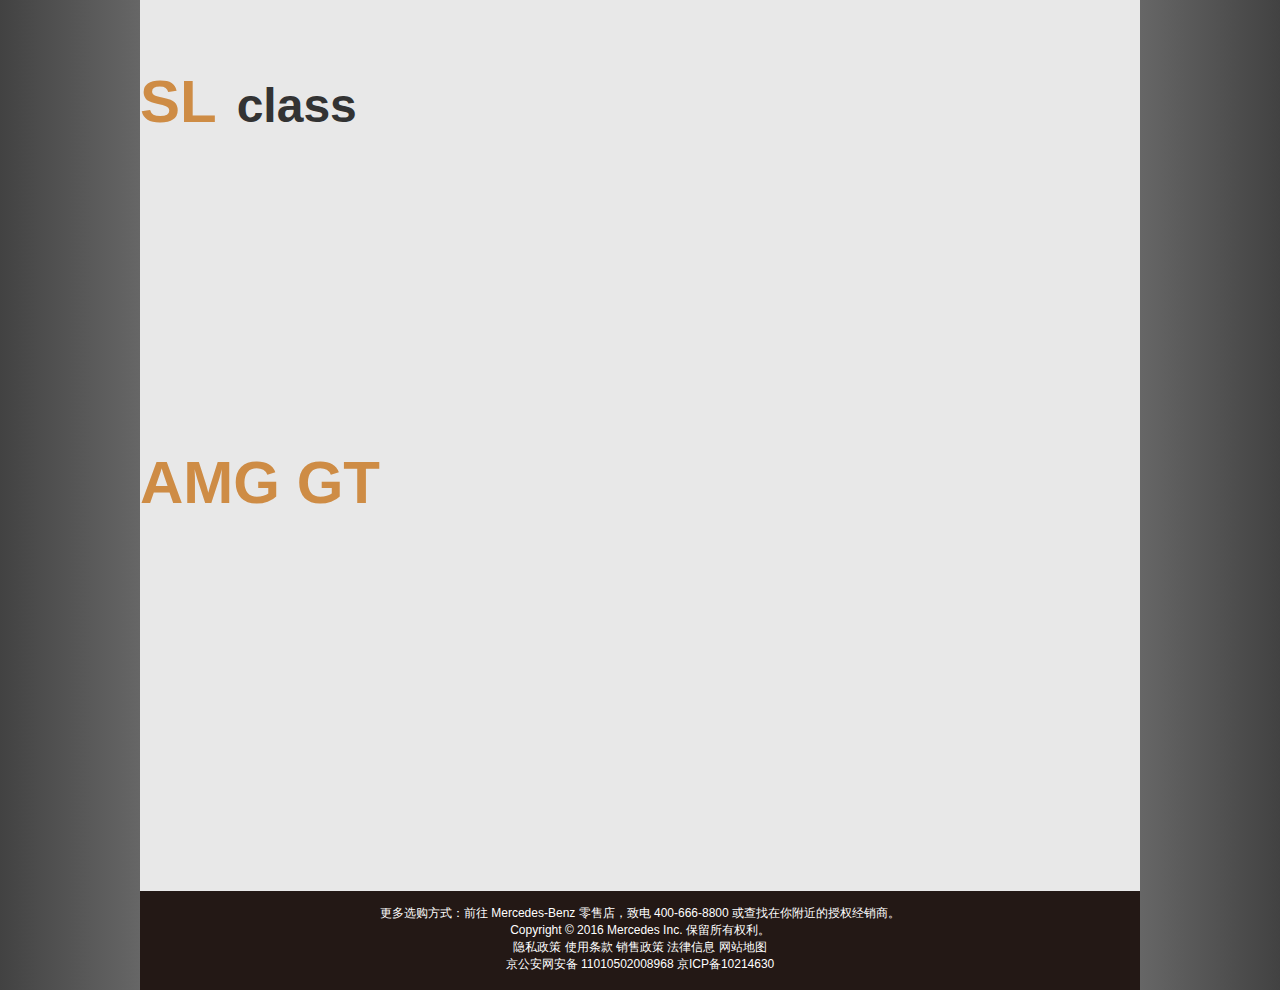
<file: Project1/html/cars.html>
<!DOCTYPE html>
<html lang="en">
<head>
	<meta charset="UTF-8">
	<title>cars</title>
	<link rel="stylesheet" type="text/css" href="../css/reset.css">
	<link rel="stylesheet" type="text/css" href="../css/common.css">
	<link rel="stylesheet" type="text/css" href="../css/cars.css">
	<script src="../js/jquery.min.js" type="text/javascript" charset="utf-8"></script>
	<script src="../js/common.js" type="text/javascript"></script>
	<style type="text/css">
		.Mycontainer{width: 100%;position: absolute;top: 100px;z-index: 100;}
		footer{top: 2490px;}
	</style>
	<script>
		$(function(){
			$('.content figure:eq(0)').animate({'margin-left':'0px'},600);
			$('.content figure:eq(1)').delay(300).animate({'margin-left':'0px'},600);
			$('.content figure:eq(2)').delay(600).animate({'margin-left':'0px'},600);
			$('.content figure:eq(3)').delay(900).animate({'margin-left':'0px'},600);
			$('.content figure:eq(4)').delay(1200).animate({'margin-left':'0px'},600);
			$('.content figure:eq(5)').delay(1500).animate({'margin-left':'0px'},600);
			$('.content figure a').mouseover(function(){
				$(this).css('backgroundImage','url(../imgs/other/button1-hover.png)');
			});
			$('.content figure a').mouseout(function(){
				$(this).css('backgroundImage','url(../imgs/other/button1.png)');
			});
			$('.content figure a').mousedown(function(){
				$(this).css('backgroundImage','url(../imgs/other/button1-press.png)');
			});
		});
	</script>
</head>
<body>
	<div class="main">
		<header><img src="../imgs/logo/Logo.jpg"><h1>梅赛德斯奔驰•中国</h1></header>
		<div class="Mycontainer">
			<ul>
				<li><a href="index.html">首页</a></li>
				<li><a href="about.html">公司简介</a></li>
				<li class="active"><a href="cars.html">车型列表</a></li>
				<li><a href="news.html">新闻列表</a></li>
				<li><a href="contact.html">联系我们</a></li>
			</ul>
			<div class="content">
				<h1>A<b>class</b></h1>
				<figure>	
					<img src="../imgs/product/product1.jpg">
					<p>
						<span class="color1">标新，立异</span><br>
						基础售价：<span class="color2">234,000元</span>
					</p>
					<a href="car1.html">购&nbsp&nbsp&nbsp&nbsp买</a>
				</figure>
				<h1>B<b>class</b></h1>
				<figure>
					<img src="../imgs/product/product2.jpg">
					<p>
						<span class="color1">爱 更多</span><br>
						基础售价：<span class="color2">242,000元</span>
					</p>
					<a href="car2.html">购&nbsp&nbsp&nbsp&nbsp买</a>
				</figure>
				<h1>S<b>class</b></h1>
				<figure>
					<img src="../imgs/product/product3.jpg">
					<p>
						<span class="color1">引领天下之势</span><br>
						基础售价：<span class="color2">938,000元</span>
					</p>
					<a href="car3.html">购&nbsp&nbsp&nbsp&nbsp买</a>
				</figure>
				<h1>GLE<b>class</b></h1>
				<figure>
					<img src="../imgs/product/product4.jpg">
					<p>
						<span class="color1">全领域，尽纵横</span><br>
						基础售价：<span class="color2">768,000元</span>
					</p>
					<a href="car4.html">购&nbsp&nbsp&nbsp&nbsp买</a>
				</figure>
				<h1>SL<b>class</b></h1>
				<figure>
					<img src="../imgs/product/product5.jpg">
					<p>
						<span class="color1">风姿，澎湃</span><br>
						基础售价：<span class="color2">1068,000元</span>
					</p>
					<a href="car5.html">购&nbsp&nbsp&nbsp&nbsp买</a>
				</figure>
				<h1>AMG GT</h1>
				<figure>
					<img src="../imgs/product/product6.jpg">
					<p>
						<span class="color1">不言而驭</span><br>
						基础售价：<span class="color2">1,,418,000元</span>
					</p>
					<a href="car6.html">购&nbsp&nbsp&nbsp&nbsp买</a>
				</figure>
			</div>
		</div>
		<ul id="right">
			<li><a href="">A</a></li>
			<li><a href="">B</a></li>
			<li><a href="">S</a></li>
			<li><a id="small" href="">GLE</a></li>
			<li><a href="">SL</a></li>
			<li><a id="small" href="">AMG</a></li>
		</ul>
		<footer>
			更多选购方式：前往 Mercedes-Benz 零售店，致电 400-666-8800 或查找在你附近的授权经销商。<br>
						Copyright © 2016 Mercedes Inc. 保留所有权利。<br>
						隐私政策 使用条款 销售政策 法律信息 网站地图<br> 
						京公安网安备 11010502008968 京ICP备10214630
		</footer>
	</div>
</body>
</html>
</file>
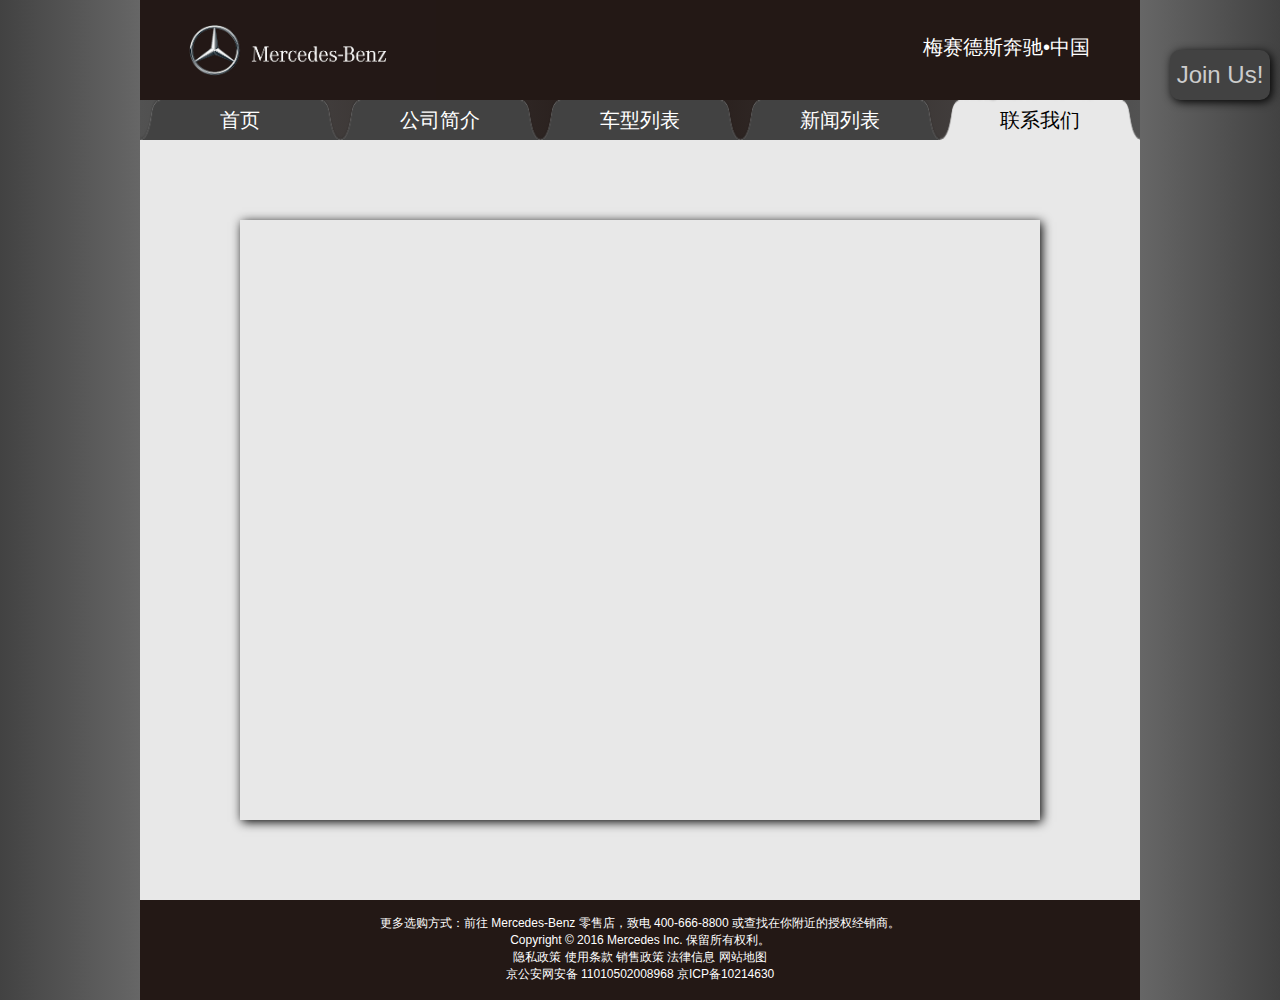
<file: Project1/html/contact.html>
<!DOCTYPE html>
<html lang="en">
<head>
	<meta charset="UTF-8">
	<title>contact</title>
	<link rel="stylesheet" type="text/css" href="../css/reset.css">
	<link rel="stylesheet" type="text/css" href="../css/common.css">
	<link rel="stylesheet" type="text/css" href="../css/contact.css">
	<script src="../js/jquery.min.js" type="text/javascript" charset="utf-8"></script>
	<script src="../js/common.js" type="text/javascript"></script>
	<style type="text/css">
		.Mycontainer{width: 100%;position: absolute;top: 100px;z-index: 1000;}
	</style>
	<script type="text/javascript" src="https://webapi.amap.com/maps?v=1.3&key=4eb990dbc01144ea908df218e8cc40ec"></script>
	<script>
	window.onload=function(){
		var map = new AMap.Map('map');
    		map.setZoom(10);
   		map.setCenter([116.39,39.9]);
   		var marker = new AMap.Marker({
            	position: [116.25095483432395, 40.12094251328309]
    		});
    		marker.setMap(map);
    		AMap.plugin('AMap.AdvancedInfoWindow',function(){
  		var infowindow = new AMap.AdvancedInfoWindow({
  			content: '<h3 class="title">高德地图</h1>'+'<div class="map-content">我的位置:北京梅赛德斯奔驰</div>',
    			offset: new AMap.Pixel(0, -30), 
   	 		asOrigin:false
  		});
  		infowindow.open(map,new AMap.LngLat(116.25095483432395, 40.12094251328309));
		})
   		AMap.plugin(['AMap.ToolBar','AMap.Scale'],function(){
    			var toolBar = new AMap.ToolBar();
    			var scale = new AMap.Scale();
   		 	map.addControl(toolBar);
    			map.addControl(scale);
		})
	}
	</script>
	<script>
		$(function(){
			$('#show-contact').click(function(){
				$('#contact').slideToggle();
				$('#back').toggle();
			});
		});
	</script>
</head>
<body>
<a id="show-contact">Join Us!</a>
	<div id="contact">
					<div>
						<h1>Welcome</h1>
						<h2>欢迎加入我们</h2>
						<form>
							姓名:&nbsp&nbsp&nbsp&nbsp&nbsp&nbsp&nbsp&nbsp&nbsp&nbsp&nbsp&nbsp&nbsp&nbsp
							<input type="text" name="name" id="name" placeholder="name"><br>
							性别：&nbsp&nbsp&nbsp&nbsp&nbsp&nbsp&nbsp&nbsp&nbsp&nbsp&nbsp&nbsp
							<input type="radio" name="sex" value="male" checked>男&nbsp&nbsp&nbsp&nbsp&nbsp&nbsp
							<input type="radio" name="sex" value="famale">女<br>
							联系方式:&nbsp&nbsp&nbsp&nbsp&nbsp&nbsp&nbsp
							<input type="text" name="cot" id="cot" placeholder="contact"><br>
							<a href="">提交</a>
						</form>
						<figure id="pic1">
							<figcaption>18770913795</figcaption>	
						</figure>
						<figure id="pic2">
							<figcaption>522757014</figcaption>
						</figure>
					</div>
				</div>
	<div id="back"></div>
	<div class="main">
		<header><img src="../imgs/logo/Logo.jpg"><h1>梅赛德斯奔驰•中国</h1></header>
		<div class="Mycontainer">
			<ul>
				<li><a href="index.html">首页</a></li>
				<li><a href="about.html">公司简介</a></li>
				<li><a href="cars.html">车型列表</a></li>
				<li><a href="news.html">新闻列表</a></li>
				<li class="active"><a href="contact.html">联系我们</a></li>
			</ul>
			<div class="content">
				
				<div id="map"></div>
			</div>
		</div>
		<footer>
			更多选购方式：前往 Mercedes-Benz 零售店，致电 400-666-8800 或查找在你附近的授权经销商。<br>
						Copyright © 2016 Mercedes Inc. 保留所有权利。<br>
						隐私政策 使用条款 销售政策 法律信息 网站地图<br> 
						京公安网安备 11010502008968 京ICP备10214630
		</footer>
	</div>
</body>
</html>
</file>
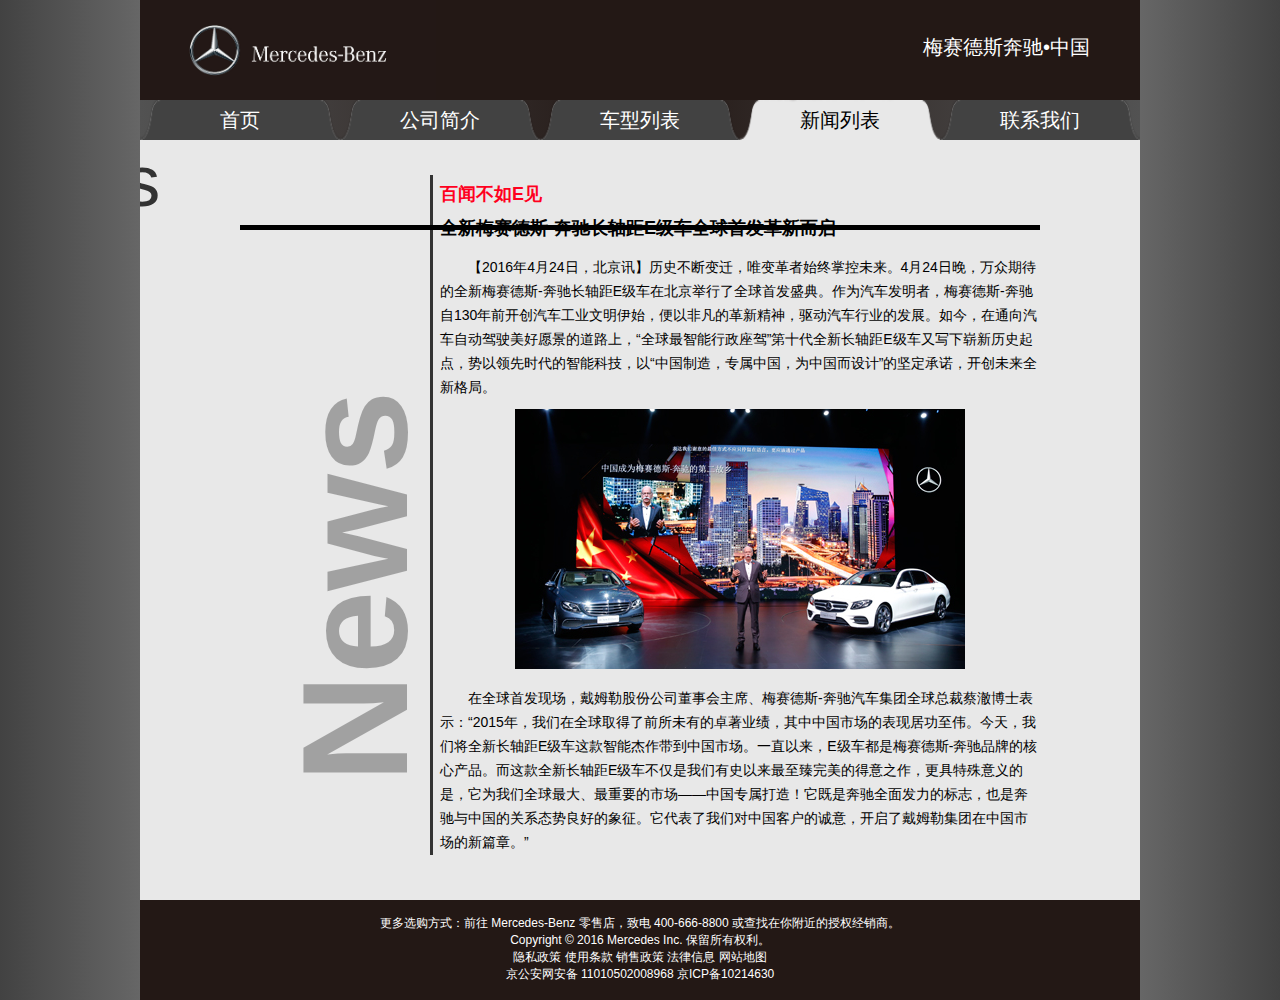
<file: Project1/html/news-detail.html>
<!DOCTYPE html>
<html lang="en">
<head>
	<meta charset="UTF-8">
	<title>news-detail</title>
	<link rel="stylesheet" type="text/css" href="../css/reset.css">
	<link rel="stylesheet" type="text/css" href="../css/common.css">
	<link rel="stylesheet" type="text/css" href="../css/news-detail.css">
	<script src="../js/jquery.min.js" type="text/javascript" charset="utf-8"></script>
	<script src="../js/common.js" type="text/javascript"></script>
	<style type="text/css">
		.Mycontainer{width: 100%;position: absolute;top: 100px;z-index: 100;}
	</style>
	<script>
		$(function(){
			$('.top h1').animate({'margin-left':'0px'},600);
			$('#henxian').animate({'left':'100px'},600);
			$('#suxian').animate({'top':'70px'},600);
			$('.center .right').animate({'margin-top':'-40px'},600);
			$('.center .left b').animate({'opacity':'0.3'},600);
		});
	</script>
</head>
<body>
	<div class="main">
		<header><img src="../imgs/logo/Logo.jpg"><h1>梅赛德斯奔驰•中国</h1></header>
		<div class="Mycontainer">
			<ul>
				<li><a href="index.html">首页</a></li>
				<li><a href="about.html">公司简介</a></li>
				<li><a href="cars.html">车型列表</a></li>
				<li class="active"><a href="news.html">新闻列表</a></li>
				<li><a href="contact.html">联系我们</a></li>
			</ul>
			<div class="content">
				<div class="top">
					<h1><b>N</b>ews</h1>
					<hr id="suxian">
					<hr id="henxian">
				</div>
				<div class="center">
					<div class="left"><b>News</b></div>
					<div class="right">
						<h2>百闻不如E见</h2>
						<h3>全新梅赛德斯-奔驰长轴距E级车全球首发革新而启</h3>
						<p>
						【2016年4月24日，北京讯】历史不断变迁，唯变革者始终掌控未来。4月24日晚，万众期待的全新梅赛德斯-奔驰长轴距E级车在北京举行了全球首发盛典。作为汽车发明者，梅赛德斯-奔驰自130年前开创汽车工业文明伊始，便以非凡的革新精神，驱动汽车行业的发展。如今，在通向汽车自动驾驶美好愿景的道路上，“全球最智能行政座驾”第十代全新长轴距E级车又写下崭新历史起点，势以领先时代的智能科技，以“中国制造，专属中国，为中国而设计”的坚定承诺，开创未来全新格局。
						</p>
						<img src="../imgs/news/news1.jpg">
						<p>
						在全球首发现场，戴姆勒股份公司董事会主席、梅赛德斯-奔驰汽车集团全球总裁蔡澈博士表示：“2015年，我们在全球取得了前所未有的卓著业绩，其中中国市场的表现居功至伟。今天，我们将全新长轴距E级车这款智能杰作带到中国市场。一直以来，E级车都是梅赛德斯-奔驰品牌的核心产品。而这款全新长轴距E级车不仅是我们有史以来最至臻完美的得意之作，更具特殊意义的是，它为我们全球最大、最重要的市场——中国专属打造！它既是奔驰全面发力的标志，也是奔驰与中国的关系态势良好的象征。它代表了我们对中国客户的诚意，开启了戴姆勒集团在中国市场的新篇章。”
						</p>
					</div>
				</div>
			</div>
		</div>
		<footer>
			更多选购方式：前往 Mercedes-Benz 零售店，致电 400-666-8800 或查找在你附近的授权经销商。<br>
						Copyright © 2016 Mercedes Inc. 保留所有权利。<br>
						隐私政策 使用条款 销售政策 法律信息 网站地图<br> 
						京公安网安备 11010502008968 京ICP备10214630
		</footer>
	</div>
</body>
</html>
</file>
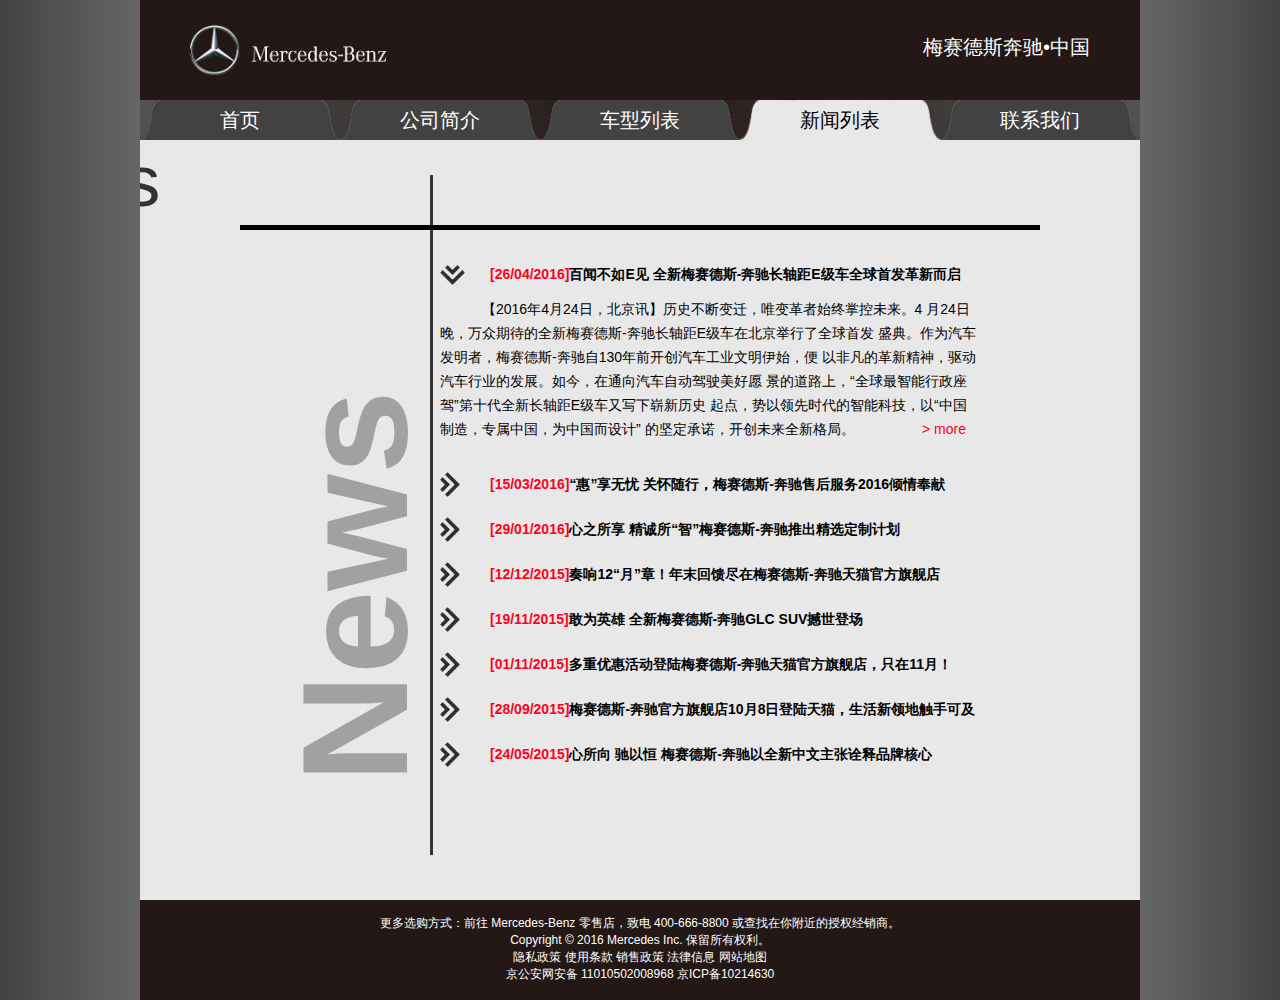
<file: Project1/html/news.html>
<!DOCTYPE html>
<html lang="en">
<head>
	<meta charset="UTF-8">
	<title>news</title>
	<link rel="stylesheet" type="text/css" href="../css/reset.css">
	<link rel="stylesheet" type="text/css" href="../css/common.css">
	<link rel="stylesheet" type="text/css" href="../css/news.css">
	<script src="../js/jquery.min.js" type="text/javascript" charset="utf-8"></script>
	<script src="../js/common.js" type="text/javascript"></script>
	<style type="text/css">
		.Mycontainer{width: 100%;position: absolute;top: 100px;z-index: 100;}
	</style>
	<script>
		$(function(){
			$('.top h1').animate({'margin-left':'0px'},600);
			$('#henxian').animate({'left':'100px'},600);
			$('#suxian').animate({'top':'70px'},600);
			$('.center .right').animate({'margin-top':'20px'},600);
			$('.center .left b').animate({'opacity':'0.3'},600);
		});
	</script>
</head>
<body>
	<div class="main">
		<header><img src="../imgs/logo/Logo.jpg"><h1>梅赛德斯奔驰•中国</h1></header>
		<div class="Mycontainer">
			<ul>
				<li><a href="index.html">首页</a></li>
				<li><a href="about.html">公司简介</a></li>
				<li><a href="cars.html">车型列表</a></li>
				<li class="active"><a href="news.html">新闻列表</a></li>
				<li><a href="contact.html">联系我们</a></li>
			</ul>
			<div class="content">
				<div class="top">
					<h1><b>N</b>ews</h1>
					<hr id="suxian">
					<hr id="henxian">
				</div>
				<div class="center">
					<div class="left"><b>News</b></div>
					<div class="right">
						<div class="show">
							<a href="news-detail.html">
								<h3><span>[26/04/2016]</span>百闻不如E见 全新梅赛德斯-奔驰长轴距E级车全球首发革新而启</h3>
							</a>
							<p>
								【2016年4月24日，北京讯】历史不断变迁，唯变革者始终掌控未来。4
							月24日晚，万众期待的全新梅赛德斯-奔驰长轴距E级车在北京举行了全球首发
							盛典。作为汽车发明者，梅赛德斯-奔驰自130年前开创汽车工业文明伊始，便
							以非凡的革新精神，驱动汽车行业的发展。如今，在通向汽车自动驾驶美好愿
							景的道路上，“全球最智能行政座驾”第十代全新长轴距E级车又写下崭新历史
							起点，势以领先时代的智能科技，以“中国制造，专属中国，为中国而设计”
							的坚定承诺，开创未来全新格局。<a id="more" href="news-detail.html"><i>&gt more</i></a>
							</p>
						</div>
						<div>
							<a href="#">
								<h3><span>[15/03/2016]</span>“惠”享无忧 关怀随行，梅赛德斯-奔驰售后服务2016倾情奉献</h3>
							</a>
						</div>
						<div>
							<a href="#">
								<h3><span>[29/01/2016]</span>心之所享 精诚所“智”梅赛德斯-奔驰推出精选定制计划</h3>
							</a>
						</div>
						<div>
							<a href="#">
								<h3><span>[12/12/2015]</span>奏响12“月”章！年末回馈尽在梅赛德斯-奔驰天猫官方旗舰店</h3>
							</a>
						</div>
						<div>
							<a href="#">
								<h3><span>[19/11/2015]</span>敢为英雄 全新梅赛德斯-奔驰GLC SUV撼世登场</h3>
							</a>
						</div>
						<div>
							<a href="#">
								<h3><span>[01/11/2015]</span>多重优惠活动登陆梅赛德斯-奔驰天猫官方旗舰店，只在11月！</h3>
							</a>
						</div>
						<div>
							<a href="#">
								<h3><span>[28/09/2015]</span>梅赛德斯-奔驰官方旗舰店10月8日登陆天猫，生活新领地触手可及</h3>
							</a>
						</div>
						<div>
							<a href="#">
								<h3><span>[24/05/2015]</span>心所向 驰以恒 梅赛德斯-奔驰以全新中文主张诠释品牌核心</h3>
							</a>
						</div>
					</div>
				</div>
			</div>
		</div>
		<footer>
			更多选购方式：前往 Mercedes-Benz 零售店，致电 400-666-8800 或查找在你附近的授权经销商。<br>
						Copyright © 2016 Mercedes Inc. 保留所有权利。<br>
						隐私政策 使用条款 销售政策 法律信息 网站地图<br> 
						京公安网安备 11010502008968 京ICP备10214630
		</footer>
	</div>
</body>
</html>
</file>
<file: Project1/css/common.css>
html,body{width: 100%;height: 100%;
	font-size: 10px;
}
body{
	font-family: "Microsoft YaHei","SimHei","SimSun",sans-serif !important;
	background: linear-gradient(left,#424242 0%,#e8e8e8 50%,#424242 100%);
background: -webkit-linear-gradient(left,#424242 0%,#e8e8e8 50%,#424242 100%);
background: -ms-linear-gradient(left,#424242 0%,#e8e8e8 50%,#424242 100%);
background: -o-linear-gradient(left,#424242 0%,#e8e8e8 50%,#424242 100%);
background: -moz-linear-gradient(left,#424242 0%,#e8e8e8 50%,#424242 100%);
-webkit-font-smoothing: antialiased;
  -moz-osx-font-smoothing: grayscale;
}
.main{width: 1000px;height: 1000px;margin: 0 auto;position: relative;}
/*Header*/
header{width: 100%;height: 100px;background-color: #231815;}
header img{height: 100px;}
header h1{color: white;float: right;font-size: 2em;margin-top: 1.7em;margin-right: 2.5em;}
/*Container*/
.Mycontainer{width: 100%;position: absolute;top: 470px;z-index: 100;}
.Mycontainer ul{
	width: 100%;
	height: 40px;
	background: linear-gradient(left,#525252 0%,#231815 50%,#525252 100%);
	background: -webkit-linear-gradient(left,#525252 0%,#231815 50%,#525252 100%);
	background: -ms-linear-gradient(left,#525252 0%,#231815 50%,#525252 100%);
	background: -o-linear-gradient(left,#525252 0%,#231815 50%,#525252 100%);
	background: -moz-linear-gradient(left,#525252 0%,#231815 50%,#525252 100%);
	margin-bottom: 0;
}
.Mycontainer ul li{
	float: left;
	width: 200px;
	height: 40px;
	background-image: url('../imgs/other/tab2.png');
	background-repeat: no-repeat;
	background-size: 100% 100%;
	text-align: center;
	color: white;
	font-size: 20px;
	line-height: 40px;
}
.Mycontainer ul li a{color: white;}
.Mycontainer ul li:hover{background-image: url(../imgs/other/tab1.png);color: black;}
.Mycontainer ul li a:hover{color: black;text-shadow: 0 1px 5px #555;}
.Mycontainer .active{background-image: url('../imgs/other/tab1.png');}
.Mycontainer .active a{color: black;}
	/*Content*/
	.content{
		width: 100%;
		background-color: #e8e8e8;
		/*height: 380px;*/
		/*background: linear-gradient(top,#424242 0%,#e8e8e8 50%,#424242 100%);
		background: -webkit-linear-gradient(top,#424242 0%,#e8e8e8 50%,#424242 100%);
		background: -ms-linear-gradient(top,#424242 0%,#e8e8e8 50%,#424242 100%);
		background: -o-linear-gradient(top,#424242 0%,#e8e8e8 50%,#424242 100%);
		background: -moz-linear-gradient(top,#424242 0%,#e8e8e8 50%,#424242 100%);*/
	}
	.content_index{
/*		margin-top: 20px;*/
		width: 100%;
		height: 390px;
		background: linear-gradient(top,#e8e8e8 0%,#424242 100%);
		background: -webkit-linear-gradient(top,#e8e8e8 0%,#424242 100%);
		background: -ms-linear-gradient(top,#e8e8e8 0%,#424242 100%);
		background: -o-linear-gradient(top,#e8e8e8 0%,#424242 100%);
		background: -moz-linear-gradient(top,#e8e8e8 0%,#424242 100%);
	}
/*Footer*/
footer{
	width: 100%;
	height: 100px;
	background-color: #231815;
	font-size: 12px;
	color: white;
	text-align: center;
	padding-top: 15px;
	position: absolute;
	bottom: 0;
	box-sizing: border-box;
}
</file>
<file: Project1/css/index.css>
.main{opacity: 0;}
a{text-decoration: none;}
/*Banner*/
.item img{cursor: pointer;}
#myCarousel span{
	width: 70px;
	height: 40px;
	background-image: url('../imgs/other/箭头1.png');
	background-size: 100% 100%;
	z-index: 1;
	cursor: pointer;
	box-sizing: border-box;
	position: absolute;
}
#myCarousel .carousel-indicators li{width: 50px;}
#span-l{transform: rotate(180deg);left: 20px;bottom: 5px;position: absolute;}
#span-r{right: 20px;bottom: 5px;}
/*Content*/
.content_index{width: 100%;}
.content_index .pics{
	width: 180px;
	height: 150px;
	border: 2px solid white;
	border-radius: 10px;
	box-sizing: border-box;
	overflow: hidden;
	/*background-image: url('../imgs/other/展示板.png');
	background-repeat: no-repeat;*/
	margin-top: 50px;
	position: absolute;
}
.content_index .pics:nth-child(1){left: 10px;}
.content_index .pics:nth-child(2){left: 210px;}
.content_index .pics:nth-child(3){left: 410px;}
.content_index .pics:nth-child(4){right: 210px;}
.content_index .pics:nth-child(5){right: 10px;}
.content_index .pics img{/*z-index: -1;position: absolute;*/margin-top: 5px;}
.content_index .pics p{
	display: inline-block;
	width: 120px;
	font-size: 12px;
	color: white;
	position: absolute;
	clear: both;
	left: 5px;
	bottom: 0px;
}
.content_index .pics span{
	width: 40px;
	height: 30px;
	background-image: url(../imgs/other/箭头2.png);
	background-repeat: no-repeat;
	background-size: 100% 100%;
	position: absolute;
	right: 5px;
	bottom: 5px;
	cursor: pointer;
}
.content_index .pics span:hover{
	filter: drop-shadow(2px 2px 10px rgba(0,0,0,.5));
	-ms-filter: drop-shadow(2px 2px 10px rgba(0,0,0,.5));
	-webkit-filter: drop-shadow(2px 2px 10px rgba(0,0,0,.5));
	-o-filter: drop-shadow(2px 2px 10px rgba(0,0,0,.5));
	-moz-filter: drop-shadow(2px 2px 10px rgba(0,0,0,.5));
}
.content_index article{
	font-size: 14px;
	font-weight: 500;
	line-height: 20px;
	color: black;
	position: absolute;
	display: inline-block;
}
.content_index article:hover{text-shadow: 0 1px 5px #555;cursor: pointer;}
.content_index article:nth-child(6){left: 50px;top: 270px;}
.content_index article:nth-child(7){left: 400px;top: 270px;}
.content_index figure{
	width: 190px;
	height: 42px;
	background-image: url(../imgs/other/bg1.png);
	background-repeat: no-repeat;
	position: absolute;
}
.content_index figure:nth-child(8){right: 0;top: 270px;}
.content_index figure:nth-child(9){right: 0;top: 320px;}
.content_index figure img{width: 25px;height: 25px;margin-left: 10px;margin-top: 5px;}
.content_index figure a{font-size: 12px;color: white;margin-top: 8px;margin-right: 15px;float: right;}
.content_index figure a:hover{
	filter: drop-shadow(2px 2px 10px rgba(0,0,0,.5));
	-ms-filter: drop-shadow(2px 2px 10px rgba(0,0,0,.5));
	-webkit-filter: drop-shadow(2px 2px 10px rgba(0,0,0,.5));
	-o-filter: drop-shadow(2px 2px 10px rgba(0,0,0,.5));
	-moz-filter: drop-shadow(2px 2px 10px rgba(0,0,0,.5));
}
</file>
<file: Project1/css/about.css>
#about_content{
	overflow: hidden;
			width: 100%;
			height: 760px;
			background-color: #e8e8e8;
			/*background: linear-gradient(top,#e8e8e8 0%,#424242 100%);
			background: -webkit-linear-gradient(top,#e8e8e8 0%,#424242 100%);
			background: -ms-linear-gradient(top,#e8e8e8 0%,#424242 100%);
			background: -o-linear-gradient(top,#e8e8e8 0%,#424242 100%);
			background: -moz-linear-gradient(top,#e8e8e8 0%,#424242 100%);*/
		}
		#about_content .left{width: 450px;margin-left: -450px;}
		#about_content article{float: left;font-weight: bold;margin-top: 40px;margin-left: 40px;}
		#about_content img{height: 760px;float: right;margin-top: -760px;}
		#about_content article h1{font-size: 48px;text-indent: 1em;}
		#about_content article h1 span{color: #0044a4;}
		#about_content article h2{font-size: 24px;font-weight: normal;}
		#about_content article h3{font-size: 18px;color: #0044a4;float: left;}
		#about_content article p{font-size: 12px;text-indent: 2em;line-height: 20px;}
		#about_content article p b{font-size: 18px;color: #0044a4;}
</file>
<file: Project1/css/car1.css>
.content{width: 100%;height: 760px;overflow: hidden;}
		.content h1{font-size: 48px;color: #ce8c45;font-weight: bold;opacity: 0;}
		.content h1 b{font-size: 24px;color: #333;}
		.car{
			width: 100%;height: 370px;
			background-size: 120%;
			background-repeat: no-repeat;
			background-position: center center;
			overflow: hidden;
			opacity: 0;
		}
		.car div{
			width: 200px;height: 285px;
			border: 2px solid #777;
			background-color: #fff;
			background-color:rgba(255,255,255,0.5);
			border-radius: 10px;
		}
		.car h2{font-size: 48px;color: #333;opacity: 0.2;font-weight: bold;}
		.car h3{font-size: 24px;color: #555;font-weight: bold;margin-top: -25px;text-align: center;}
		.car .left{float: left;margin-left: -210px;margin-top: 40px;}
		.car .left img{float: left;width: 70px;height: 40px;margin-left: 20px;margin-top: 20px;border-radius: 5px;cursor: pointer;}
		.car .left img:hover{box-shadow: 2px 2px 10px;}
		.car .right{float: right;margin-right: -210px;margin-top: 40px;}
		.car .right img{width: 70px;height: 70px;margin-left: 65px;margin-top: 20px;cursor: pointer;}
		.car .right img:hover{
			filter: drop-shadow(2px 2px 10px rgba(0,0,0,.5));
			-ms-filter: drop-shadow(2px 2px 10px rgba(0,0,0,.5));
			-webkit-filter: drop-shadow(2px 2px 10px rgba(0,0,0,.5));
			-o-filter: drop-shadow(2px 2px 10px rgba(0,0,0,.5));
			-moz-filter: drop-shadow(2px 2px 10px rgba(0,0,0,.5));
		}
		/*table*/
		.content table{
			width: 800px;height: 300px;
			margin: 0 auto;
			/*border: 2px solid #ccc;*/
			box-sizing: border-box;
			margin-top: 7px;
			/*background: #fff;
			background-color: rgba(255,255,255,0.5);*/
			opacity: 0;
		}
		.content table tr{text-align: center;line-height: 45px;font-size: 14px;/*text-shadow: 1px 5px 8px;*/}
		.content table tr th{
			color: #ccc;
			background-image: url(../imgs/other/bg2.png);
			background-repeat: no-repeat;
			background-position: center center;
			background-size: 90% 80%;
		}
		.content table tr td{
			color: #fff;
			background-image: url(../imgs/other/bg2.png);
			background-repeat: no-repeat;
			background-position: center center;
			background-size: 90% 80%;
		}
</file>
<file: Project1/css/cars.css>
.content{width: 100%;height: 2350px;padding-top: 1px;overflow-y: hidden;}
		.content figure{width: 100%;position: relative;margin-left: -1000px;}
		.content h1{font-weight: bold;font-size: 60px;color: #ce8c45;float: left;display: inline-block;opacity: 0;}
		.content b{color: #333;font-size: 48px;margin-top: 25px;margin-left: 20px;}
		.content figure img{width: 1000px;}
		.content figure p{font-size: 18px;font-weight: lighter;position: absolute;top: 250px;left: 20px;}
		.content figure p .color1{color: #1abc9c;}
		.content figure p .color2{color: #ce8c45;}
		.content figure a{
			box-sizing: border-box;
			display: inline-block;
			width: 125px;height: 50px;
			background-image: url(../imgs/other/button1.png);
			background-size: 100% 100%;
			position: absolute;
			right: 20px;
			top: 250px;
			font-size: 16px;
			text-align: center;
			padding-top: 8px;
			text-shadow: 0 1px 2px #eee;
		}
		#right{position: fixed;right: 0;top: 300px;}
		#right li{
			width: 50px;height: 50px;
			border-top-left-radius: 50px;
			border-bottom-left-radius: 50px;
			background-color: #999;
			margin-top: 10px;
			box-shadow: 0 2px 5px 1px;
			box-sizing: border-box;
		}
		#right li a{font-size: 24px;font-weight: bold;text-align: center;padding-top: 10px;color: #333;}
		#right li #small{font-size: 18px;padding-top: 12px;}
</file>
<file: Project1/css/contact.css>
.content{width: 100%;height: 760px;overflow: hidden;}
		#contact{
			width: 780px;height: 645px;
			left: 0;right: 0;top: 0;bottom: 0;
			margin: auto;
			background-image: url(../imgs/other/imac.png);
			background-size: 100% 100%;
			background-repeat: no-repeat;
			box-sizing: border-box;
			padding-top: 31px;
			position: absolute;
			z-index: 1002;
			display: none;
			filter: drop-shadow(2px 2px 10px rgba(0,0,0,.5));
	-ms-filter: drop-shadow(2px 2px 10px rgba(0,0,0,.5));
	-webkit-filter: drop-shadow(2px 2px 10px rgba(0,0,0,.5));
	-o-filter: drop-shadow(2px 2px 10px rgba(0,0,0,.5));
	-moz-filter: drop-shadow(2px 2px 10px rgba(0,0,0,.5));
		}
		#contact div{width: 720px;height: 393px;background-color: #424242;margin: 0 auto;}
		#contact div h1{font-size: 36px;font-weight: bold;color: #ccc;}
		#contact div h2{font-size: 24px;font-weight: bold;color: #ccc;margin-left: 50px;}
		#contact form{
			width: 360px;height: 250px;
			background-color: #edeff1;
			border-radius: 10px;
			margin: 0 auto;
			margin-top: 10px;
			font-size: 24px;
			font-weight: lighter;
			color: #1abc9c;
			box-sizing: border-box;
			padding-left: 10px;
			padding-right: 10px;
			box-shadow: 0px 5px 5px #333;
		}
		#contact form input{margin-top: 35px;outline: 0;text-indent: 0.5em;}
		#contact form input[type="text"]{
			width: 165px;height: 25px;
			border-radius: 10px;
			border: 2px solid #1abc9c;
		}
		#contact form a{
			width: 50px;height: 25px;
			background-color: #1abc9c;
			border-radius: 6px;
			font-size: 16px;
			color: #fff;
			text-align: center;
			line-height: 25px;
			margin: 0 auto;
			margin-top: 20px;
		}
		#contact form a:hover{box-shadow: 2px 2px 10px #000;}
		#contact div figure{
			font-size: 18px;
			color: #ccc;
			line-height: 40px;
			text-align: center;
			/*position: absolute;*/
			float: left;
			margin-left: 120px;
			margin-top: 10px;
		}
		#pic1{
			width: 200px;height: 40px;
			background-image: url(../imgs/logo/phone.png);
			background-size: 35px 40px;
			background-repeat: no-repeat;
		}
		#pic2{
			width: 200px;height: 40px;
			background-image: url(../imgs/logo/qq.png);
			background-size: 40px 40px;
			background-repeat: no-repeat;
		}
#map{width:80%; height: 600px;box-shadow: 2px 2px 10px;margin: 80px auto;}
.title{background-color: #736AF7;font-size: 16px;font-family: "微软雅黑";color: white;height: 25px;line-height: 25px;}
.map-content{font-size: 16px;font-family: "微软雅黑";}
#show-contact{
	color: #ccc;
	font-size: 24px;
	text-align: center;
	line-height: 50px;
	position: absolute;
	right: 10px;
	top: 50px;
	z-index: 1002;
	width: 100px;
	height: 50px;
	border-radius: 10px;
	background-color: #424242;
	cursor: pointer;
	box-shadow: 2px 2px 10px #000;
}
#show-contact:hover{box-shadow: 2px 2px 10px;}
#back{width: 100%;height: 100%;position: absolute;background-color: #000;z-index: 1001;opacity: 0.7;display: none;}
</file>
<file: Project1/css/news-detail.css>
.content{height: 760px;overflow: hidden;}
		.top{width: 80%;margin: 0 auto;}
		.top h1{font-size: 72px;color: #333;font-weight: lighter;margin-left: -300px;}
		.top h1 b{font-weight: bold;color: #ff001e;}
		.top hr{position: absolute;border: none;}
		#suxian{width: 3px;height: 680px;background-color: #333;left: 290px;top: -1000px;}
		#henxian{width: 800px;height: 5px;background-color: #000;top: 120px;}
		.center{width: 100%;}
		.center .left{width: 20%;}
		.center .left b{
			font-size: 150px;
			font-weight: bolder;
			/*color: #555;*/
			transform: rotate(-90deg);
			display: block;
			position: absolute;
			top: 400px;
			left: 2%;
			opacity: 0;
		}
		.center .right{width: 600px;float: right;margin-right: 100px;margin-top: -1000px;}
		.center .right h2{font-size: 18px;font-weight: bold;color: #ff001e;}
		.center .right h3{font-size: 18px;font-weight: bold;margin-top: 10px;}
		.center .right p{font-size: 14px;text-indent: 2em;line-height: 24px;margin-top: 15px;}
		.center .right img{margin-left: 75px;margin-top: 10px;}
</file>
<file: Project1/css/news.css>
.content{height: 760px;overflow: hidden;}
		.top{width: 80%;margin: 0 auto;}
		.top h1{font-size: 72px;color: #333;font-weight: lighter;margin-left: -300px;}
		.top h1 b{font-weight: bold;color: #ff001e;}
		.top hr{position: absolute;border: none;}
		#suxian{width: 3px;height: 680px;background-color: #333;left: 290px;top: -1000px;}
		#henxian{width: 800px;height: 5px;background-color: #000;top: 120px;}
		.center{width: 100%;}
		.center .left{width: 20%;}
		.center .left b{
			font-size: 150px;
			font-weight: bolder;
			/*color: #555;*/
			transform: rotate(-90deg);
			display: block;
			position: absolute;
			top: 400px;
			left: 2%;
			opacity: 0;
		}
		.right{width: 60%;float: right;margin-right: 100px;margin-top: -1000px;}
		.right div{width: 540px;font-size: 14px;margin-top: 20px;}
		.right .show{height: 190px;}
		.right .show a{background-image: url(../imgs/other/箭头3-show.png);background-size: 25px 20px;}
		.right a{
			width: 600px;
			height: 25px;
			background-image: url(../imgs/other/箭头3.png);
			background-size: 20px 25px;
			background-repeat: no-repeat;
			background-position: left center;
		}
		.right a:hover{
			/*text-shadow: 0 1px 5px #555;*/
			filter: drop-shadow(2px 2px 10px rgba(0,0,0,.5));
			-ms-filter: drop-shadow(2px 2px 10px rgba(0,0,0,.5));
			-webkit-filter: drop-shadow(2px 2px 10px rgba(0,0,0,.5));
			-o-filter: drop-shadow(2px 2px 10px rgba(0,0,0,.5));
			-moz-filter: drop-shadow(2px 2px 10px rgba(0,0,0,.5));
		}
		.right a h3{font-weight: bold;margin-left: 50px;line-height: 25px;}
		.right a h3 span{color: #ff001e;}
		.right p{text-indent: 3em;line-height: 24px;margin-top: 10px;}
		#more{background: none;float: right;width: 100px;}
		#more i{color: #ff001e;}
</file>
